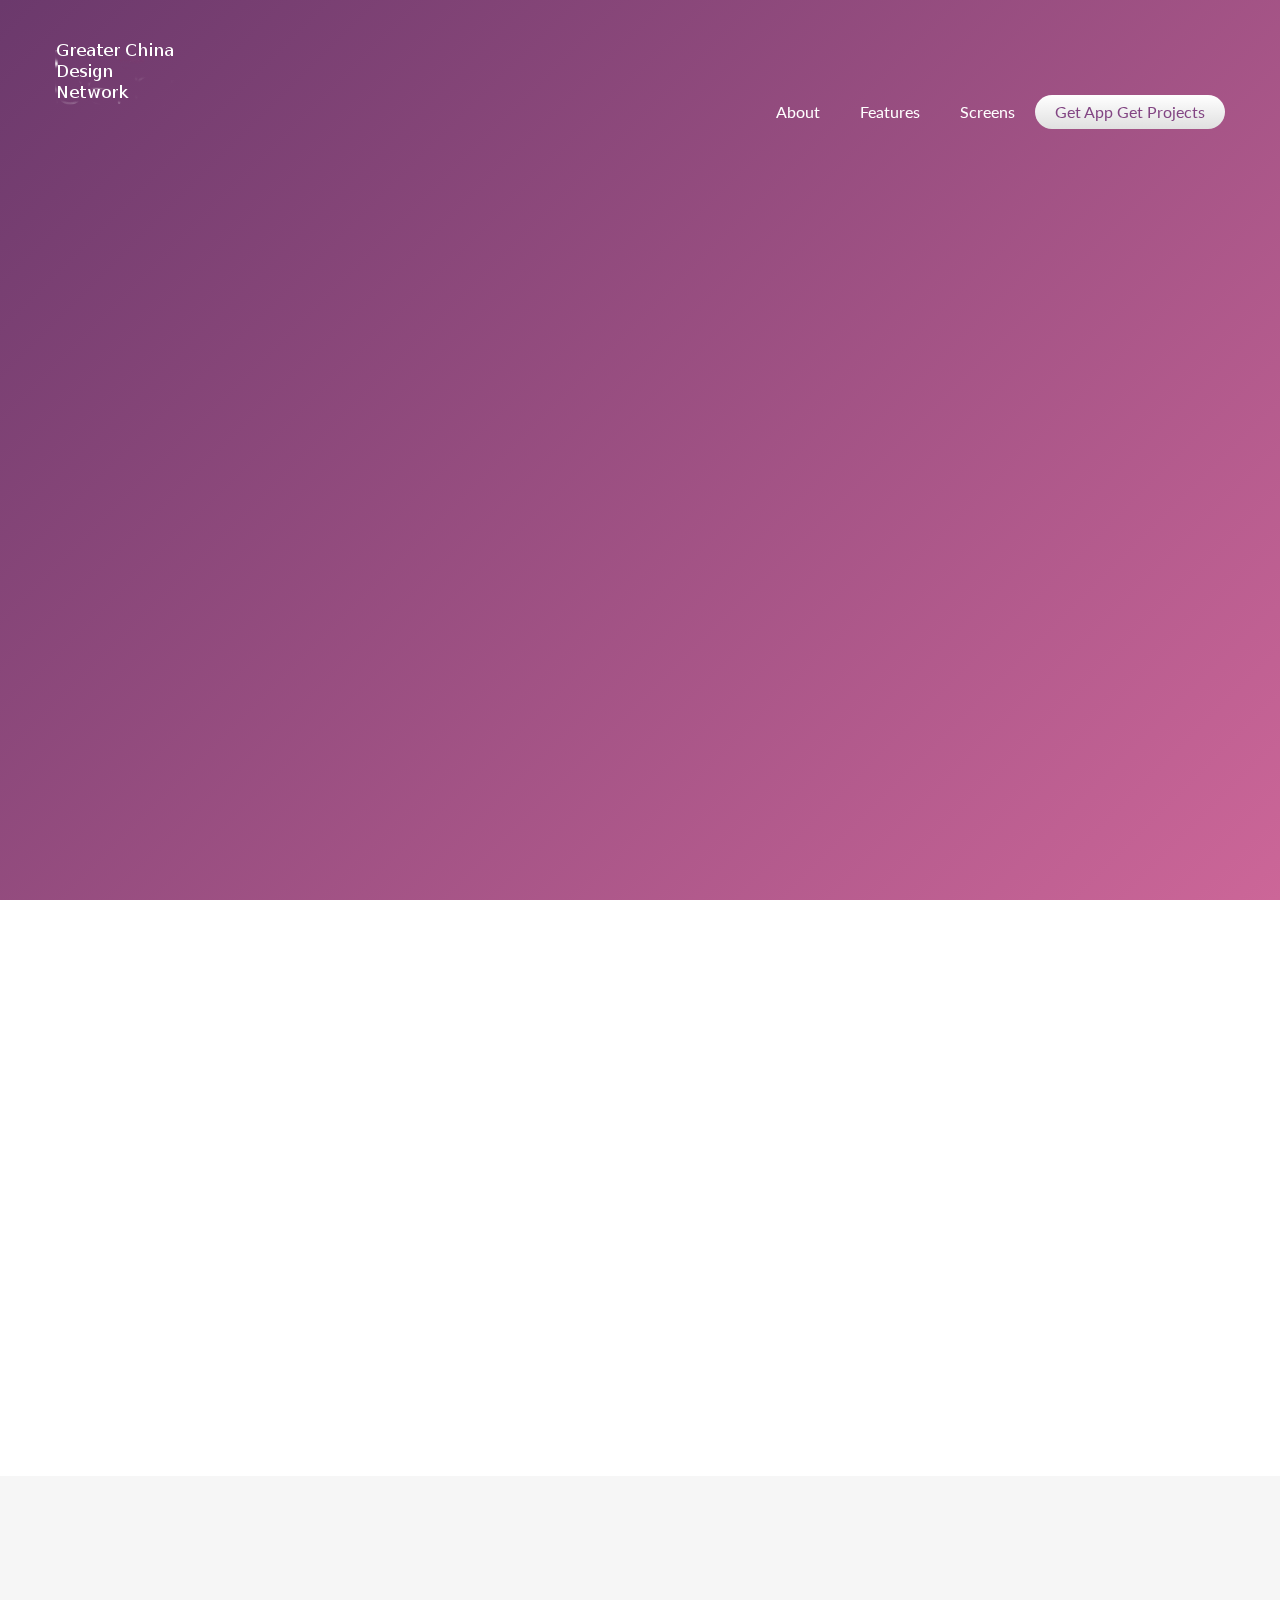
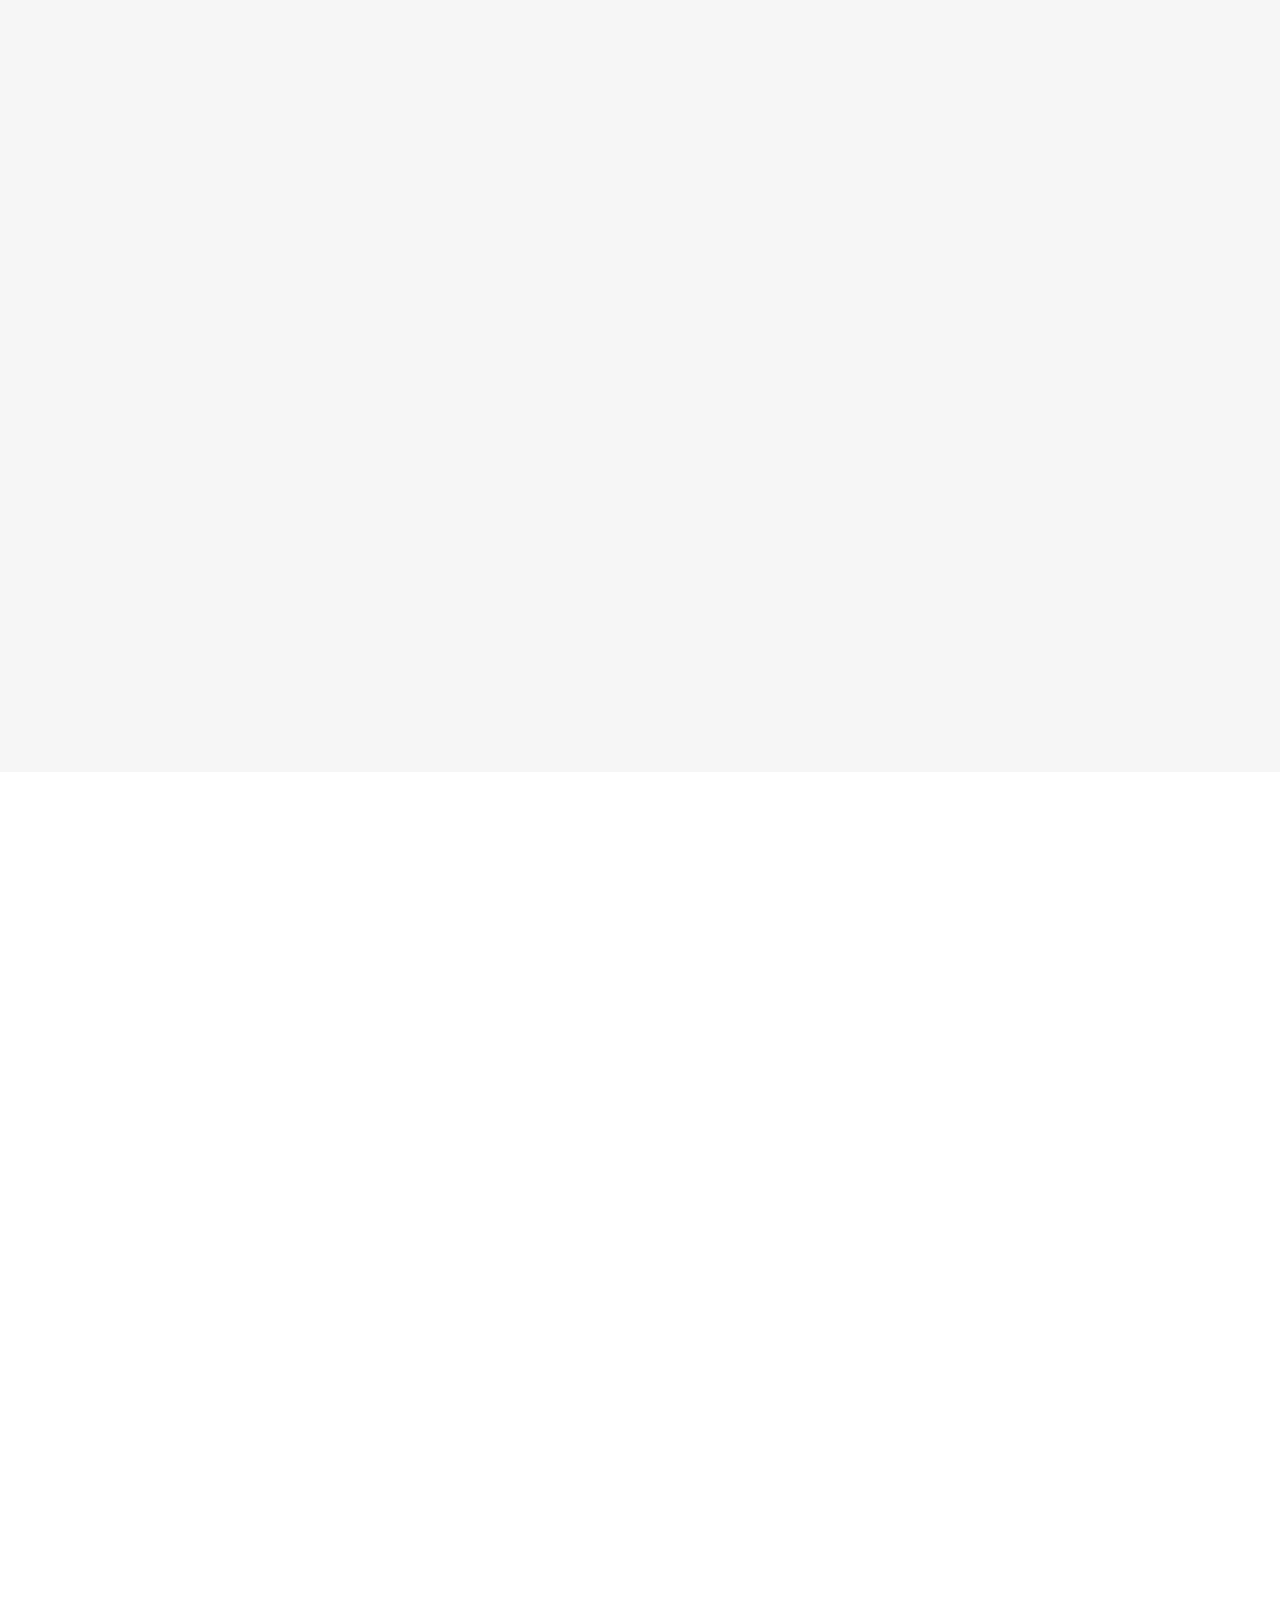
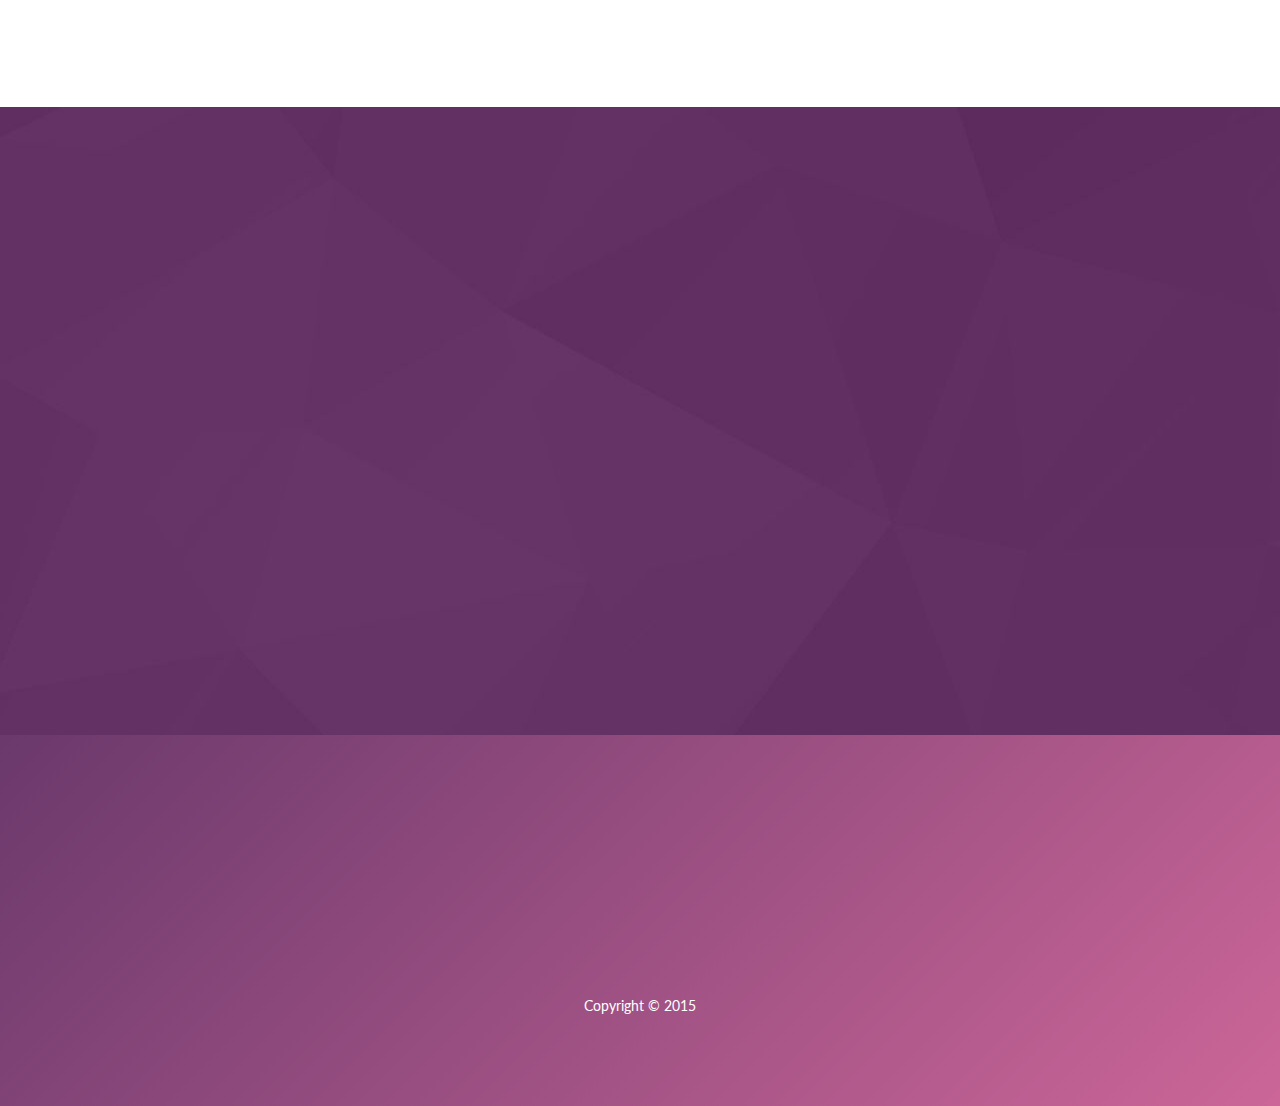
<file: index.html>
<!doctype html>
<!--[if lt IE 7]>
<html lang="en" class="no-js ie6"><![endif]-->
<!--[if IE 7]>
<html lang="en" class="no-js ie7"><![endif]-->
<!--[if IE 8]>
<html lang="en" class="no-js ie8"><![endif]-->
<!--[if gt IE 8]><!-->
<html lang="en" class="no-js">
<!--<![endif]-->

<head>
    <meta charset="UTF-8">
    <title>Greater China Design Network</title>
    <meta name="viewport" content="width=device-width, initial-scale=1.0, maximum-scale=1.0, user-scalable=no">
    <meta http-equiv="X-UA-Compatible" content="IE=edge,chrome=1"/>
    <link rel="shortcut icon" href="favicon.png">

    <link rel="stylesheet" href="css/bootstrap.css">

    <link rel="stylesheet" href="css/animate.css">
    <link rel="stylesheet" href="css/font-awesome.min.css">
    <link rel="stylesheet" href="css/slick.css">
    <link rel="stylesheet" href="js/rs-plugin/css/settings.css">

    <link rel="stylesheet" href="css/berry.css">


    <script type="text/javascript" src="js/modernizr.custom.32033.js"></script>

    <!--[if lt IE 9]>
    <script src="https://oss.maxcdn.com/libs/html5shiv/3.7.0/html5shiv.js"></script>
    <script src="https://oss.maxcdn.com/libs/respond.js/1.4.2/respond.min.js"></script>
    <![endif]-->
</head>

<body>

<div class="pre-loader">
    <div class="load-con">
        <img src="img/berry/logo.2.png" class="animated fadeInDown" alt="">

        <div class="spinner">
            <div class="bounce1"></div>
            <div class="bounce2"></div>
            <div class="bounce3"></div>
        </div>
    </div>
</div>

<header>

    <nav class="navbar navbar-default navbar-fixed-top" role="navigation">
        <div class="container">
            <!-- Brand and toggle get grouped for better mobile display -->
            <div class="navbar-header">
                <button type="button" class="navbar-toggle" data-toggle="collapse" data-target="#bs-example-navbar-collapse-1">
                    <span class="fa fa-bars fa-lg"></span>
                </button>
                <a class="navbar-brand" href="index.html">
                    <img src="img/berry/logo.2.png" alt="" class="logo">
                </a>
            </div>

            <!-- Collect the nav links, forms, and other content for toggling -->
            <div class="collapse navbar-collapse" id="bs-example-navbar-collapse-1">

                <ul class="nav navbar-nav navbar-right">
                    <li><a href="#about">about</a>
                    </li>
                    <li><a href="#features">features</a>
                    </li>
                    <li><a href="#screens">screens</a>
                    </li>
                    <li><a class="getApp" href="http://bit.ly/1B7rKVF">get app get projects</a>
                    </li>
                </ul>
            </div>
            <!-- /.navbar-collapse -->
        </div>
        <!-- /.container-->
    </nav>

    <style>
        .innerPhoneWrapper {
        }
        .innerPhone {
            position: absolute;
            border: none;
            left: 221px;
            top: 77px;
            width: 208px;
            height: 363px;
            overflow: hidden;
        }
    </style>

    <!--RevSlider-->
    <div class="tp-banner-container">
        <div class="tp-banner">
            <ul>
                <!-- SLIDE  -->
                <li data-transition="fade" data-slotamount="7" data-masterspeed="1500">
                    <!-- MAIN IMAGE -->
                    <img src="img/transparent.png" alt="slidebg1" data-bgfit="cover" data-bgposition="left top" data-bgrepeat="no-repeat">
                    <!-- LAYERS -->
                    <!-- LAYER NR. 1 -->
                    <div class="tp-caption lfl fadeout hidden-xs"
                         data-x="left"
                         data-y="bottom"
                         data-hoffset="30"
                         data-voffset="0"
                         data-speed="500"
                         data-start="700"
                         data-easing="Power4.easeOut">
                        <img src="img/berry/Slides/hand-berry2.png" alt="">
                        <!--
                        <div class="innerPhoneWrapper">
                            <iframe src="proto.html" class="innerPhone"
                                    scrolling="NO" width="208" height="363"></iframe>
                        </div>
                        -->
                    </div>

                    <div class="tp-caption lfl fadeout visible-xs"
                         data-x="left"
                         data-y="center"
                         data-hoffset="700"
                         data-voffset="0"
                         data-speed="500"
                         data-start="700"
                         data-easing="Power4.easeOut">
                        <img src="img/iphone-design.network.png" alt="">
                    </div>

                    <div class="tp-caption large_white_bold sft" data-x="550" data-y="center" data-hoffset="0" data-voffset="-80" data-speed="500" data-start="1200" data-easing="Power4.easeOut">
                        Greater
                    </div>
                    <div class="tp-caption large_white_light sfr" data-x="770" data-y="center" data-hoffset="0" data-voffset="-80" data-speed="500" data-start="1400" data-easing="Power4.easeOut">
                        &nbsp; China
                    </div>
                    <div class="tp-caption large_white_light sfb" data-x="550" data-y="center" data-hoffset="0" data-voffset="0" data-speed="1000" data-start="1500" data-easing="Power4.easeOut">
                        Design Network
                    </div>

                    <div class="tp-caption sfb hidden-xs" data-x="550" data-y="center" data-hoffset="0" data-voffset="85" data-speed="1000" data-start="1700" data-easing="Power4.easeOut">
                        <a href="#about" class="btn btn-primary inverse btn-lg">LEARN MORE</a>
                    </div>
                    <div class="tp-caption sfr hidden-xs" data-x="730" data-y="center" data-hoffset="0" data-voffset="85" data-speed="1500" data-start="1900" data-easing="Power4.easeOut">
                        <a href="http://bit.ly/1B7rKVF" class="btn btn-default btn-lg">GET APP GET PROJECTS</a>
                    </div>
                </li>
            </ul>
        </div>
    </div>


</header>


<div class="wrapper">


    <section id="about">
        <div class="container">

            <div class="section-heading scrollpoint sp-effect3">
                <h1>About Us</h1>

                <div class="divider"></div>
                <p>Greater China Design Network</p>
            </div>

            <div class="row">
                <div class="col-md-4 col-sm-4 col-xs-6">
                    <div class="about-item scrollpoint sp-effect2">
                        <i class="fa fa-download fa-2x"></i>
                        <h3>Connect</h3>
                        <p>App for designers to connect with each other.</p>
                    </div>
                </div>
                <div class="col-md-4 col-sm-4 col-xs-6">
                    <div class="about-item scrollpoint sp-effect5">
                        <i class="fa fa-mobile fa-2x"></i>
                        <h3>Network</h3>
                        <p>Grow your business network</p>
                    </div>
                </div>
                <div class="col-md-4 col-sm-4 col-xs-6">
                    <div class="about-item scrollpoint sp-effect5">
                        <i class="fa fa-users fa-2x"></i>
                        <h3>Support</h3>
                        <p>Learn from your peers.</p>
                    </div>
                </div>
            </div>
        </div>
    </section>

    <section id="features">
        <div class="container">
            <div class="section-heading scrollpoint sp-effect3">
                <h1>Features</h1>

                <div class="divider"></div>
                <p>Learn more about this feature packed App</p>
            </div>
            <div class="row">
                <div class="col-md-4 col-sm-4 scrollpoint sp-effect1">
                    <div class="media media-left feature">
                        <a class="pull-right" href="#">
                            <i class="fa fa-cogs fa-2x"></i>
                        </a>

                        <div class="media-body">
                            <h3 class="media-heading">User Settings</h3>
                            Lorem ipsum dolor sit amet.
                        </div>
                    </div>
                    <div class="media media-left feature">
                        <a class="pull-right" href="#">
                            <i class="fa fa-envelope fa-2x"></i>
                        </a>

                        <div class="media-body">
                            <h3 class="media-heading">Messages Inbox</h3>
                            Lorem ipsum dolor sit amet.
                        </div>
                    </div>
                    <div class="media media-left feature">
                        <a class="pull-right" href="#">
                            <i class="fa fa-users fa-2x"></i>
                        </a>

                        <div class="media-body">
                            <h3 class="media-heading">Friends List</h3>
                            Lorem ipsum dolor sit amet.
                        </div>
                    </div>
                    <div class="media media-left feature">
                        <a class="pull-right" href="#">
                            <i class="fa fa-comments fa-2x"></i>
                        </a>

                        <div class="media-body">
                            <h3 class="media-heading">Live Chat Messages</h3>
                            Lorem ipsum dolor sit amet.
                        </div>
                    </div>
                    <div class="media media-left feature">
                        <a class="pull-right" href="#">
                            <i class="fa fa-calendar fa-2x"></i>
                        </a>

                        <div class="media-body">
                            <h3 class="media-heading">Calendar / Planner</h3>
                            Lorem ipsum dolor sit amet.
                        </div>
                    </div>
                </div>
                <div class="col-md-4 col-sm-4">
                    <img src="img/iphone-design.network.png" class="img-responsive scrollpoint sp-effect5" alt="">
                </div>
                <div class="col-md-4 col-sm-4 scrollpoint sp-effect2">
                    <div class="media feature">
                        <a class="pull-left" href="#">
                            <i class="fa fa-map-marker fa-2x"></i>
                        </a>

                        <div class="media-body">
                            <h3 class="media-heading">My Places</h3>
                            Lorem ipsum dolor sit amet.
                        </div>
                    </div>
                    <div class="media feature">
                        <a class="pull-left" href="#">
                            <i class="fa fa-film fa-2x"></i>
                        </a>

                        <div class="media-body">
                            <h3 class="media-heading">Media Player™</h3>
                            Lorem ipsum dolor sit amet.
                        </div>
                    </div>
                    <div class="media feature">
                        <a class="pull-left" href="#">
                            <i class="fa fa-compass fa-2x"></i>
                        </a>

                        <div class="media-body">
                            <h3 class="media-heading">Intuitive Statistics</h3>
                            Lorem ipsum dolor sit amet.
                        </div>
                    </div>
                    <div class="media feature">
                        <a class="pull-left" href="#">
                            <i class="fa fa-picture-o fa-2x"></i>
                        </a>

                        <div class="media-body">
                            <h3 class="media-heading">Weather on-the-go</h3>
                            Lorem ipsum dolor sit amet.
                        </div>
                    </div>
                    <div class="media active feature">
                        <a class="pull-left" href="#">
                            <i class="fa fa-plus fa-2x"></i>
                        </a>

                        <div class="media-body">
                            <h3 class="media-heading">And much more!</h3>
                            Lorem ipsum dolor sit amet.
                        </div>
                    </div>
                </div>
            </div>
        </div>
    </section>

    <style>
        .screensImg {
            width: 100%;
        }
    </style>
    <section id="screens">
        <div class="container">
            <div class="section-heading scrollpoint sp-effect3">
                <h1>Screens</h1>
                <div class="divider"></div>
                <p>See what’s included in the App</p>
            </div>
            <div class="slider filtering scrollpoint sp-effect5">
                <div class="one">
                    <img src="img/Screen1.png" alt="" class="screensImg">
                    <h4>Landing Page</h4>
                </div>
                <div class="two">
                    <img src="img/Screen2.png" alt="" class="screensImg">
                    <h4>Job Listings</h4>
                </div>
                <div class="three">
                    <img src="img/Screen3.png" alt="" class="screensImg">
                    <h4>Job Details</h4>
                </div>
            </div>
        </div>
    </section>

    <section id="getApp">
        <div class="container-fluid">
            <div class="section-heading inverse scrollpoint sp-effect3">
                <h1>Get App Get Projects</h1>

                <div class="divider"></div>
                <p>Choose your native platform and get started!</p>
            </div>

            <div class="row">
                <div class="col-md-12">
                    <div class="hanging-phone scrollpoint sp-effect2 hidden-xs">
                        <img src="img/berry/berry-angled2.png" alt="">
                    </div>
                    <div class="platforms">
                        <a href="http://bit.ly/1DVNzIV" class="btn btn-primary inverse scrollpoint sp-effect1">
                            <i class="fa fa-android fa-3x pull-left"></i>
                            <span>Download for</span><br>
                            <b>Android</b>
                        </a>

                        <a href="http://bit.ly/1M7Hg91" class="btn btn-primary inverse scrollpoint sp-effect2">
                            <i class="fa fa-apple fa-3x pull-left"></i>
                            <span>Download for</span><br>
                            <b>Apple IOS</b>
                        </a>
                    </div>

                </div>
            </div>


        </div>
    </section>

    <footer>
        <div class="container">
            <a href="#" class="scrollpoint sp-effect3">
                <img src="img/berry/logo.2.png" alt="" class="logo">
            </a>

            <div class="social">
                <a href="#" class="scrollpoint sp-effect3"><i class="fa fa-twitter fa-lg"></i></a>
                <a href="#" class="scrollpoint sp-effect3"><i class="fa fa-google-plus fa-lg"></i></a>
                <a href="#" class="scrollpoint sp-effect3"><i class="fa fa-facebook fa-lg"></i></a>
            </div>
            <div class="rights">
                <p>Copyright &copy; 2015</p>
            </div>
        </div>
    </footer>

</div>
<script src="js/jquery-1.11.1.min.js"></script>
<script src="js/bootstrap.min.js"></script>
<script src="js/slick.min.js"></script>
<script src="js/placeholdem.min.js"></script>
<script src="js/rs-plugin/js/jquery.themepunch.plugins.min.js"></script>
<script src="js/rs-plugin/js/jquery.themepunch.revolution.min.js"></script>
<script src="js/waypoints.min.js"></script>
<script src="js/scripts.js"></script>
<script>
    $(document).ready(function() {
        appMaster.preLoader();
    });
</script>

<script>
    (function(i,s,o,g,r,a,m){i['GoogleAnalyticsObject']=r;i[r]=i[r]||function(){
        (i[r].q=i[r].q||[]).push(arguments)},i[r].l=1*new Date();a=s.createElement(o),
            m=s.getElementsByTagName(o)[0];a.async=1;a.src=g;m.parentNode.insertBefore(a,m)
    })(window,document,'script','//www.google-analytics.com/analytics.js','ga');
    ga('create', 'UA-60359973-1', 'auto');
    ga('send', 'pageview');
</script>
</body>

</html>
</file>
<file: js/rs-plugin/css/settings.css>
/*-----------------------------------------------------------------------------

	-	Revolution Slider 4.1 Captions -

		Screen Stylesheet

version:   	1.4.5
date:      	27/11/13
author:		themepunch
email:     	info@themepunch.com
website:   	http://www.themepunch.com
-----------------------------------------------------------------------------*/



/*************************
	-	CAPTIONS	-
**************************/

.tp-hide-revslider,.tp-caption.tp-hidden-caption	{	visibility:hidden !important; display:none !important;}


.tp-caption { z-index:1; white-space:nowrap}

.tp-caption-demo .tp-caption	{	position:relative !important; display:inline-block; margin-bottom:10px; margin-right:20px !important;}


.tp-caption.whitedivider3px {

	color: #000000;
	text-shadow: none;
	background-color: rgb(255, 255, 255);
	background-color: rgba(255, 255, 255, 1);
	text-decoration: none;
	min-width: 408px;
	min-height: 3px;
	background-position: initial initial;
	background-repeat: initial initial;
	border-width: 0px;
	border-color: #000000;
	border-style: none;
}


.tp-caption.finewide_large_white {
color:#ffffff;
text-shadow:none;
font-size:60px;
line-height:60px;
font-weight:300;
font-family:"Open Sans", sans-serif;
background-color:transparent;
text-decoration:none;
text-transform:uppercase;
letter-spacing:8px;
border-width:0px;
border-color:rgb(0, 0, 0);
border-style:none;
}

.tp-caption.whitedivider3px {
color:#000000;
text-shadow:none;
background-color:rgb(255, 255, 255);
background-color:rgba(255, 255, 255, 1);
text-decoration:none;
font-size:0px;
line-height:0;
min-width:468px;
min-height:3px;
border-width:0px;
border-color:rgb(0, 0, 0);
border-style:none;
}

.tp-caption.finewide_medium_white {
color:#ffffff;
text-shadow:none;
font-size:37px;
line-height:37px;
font-weight:300;
font-family:"Open Sans", sans-serif;
background-color:transparent;
text-decoration:none;
text-transform:uppercase;
letter-spacing:5px;
border-width:0px;
border-color:rgb(0, 0, 0);
border-style:none;
}

.tp-caption.boldwide_small_white {
font-size:25px;
line-height:25px;
font-weight:800;
font-family:"Open Sans", sans-serif;
color:rgb(255, 255, 255);
text-decoration:none;
background-color:transparent;
text-shadow:none;
text-transform:uppercase;
letter-spacing:5px;
border-width:0px;
border-color:rgb(0, 0, 0);
border-style:none;
}

.tp-caption.whitedivider3px_vertical {
color:#000000;
text-shadow:none;
background-color:rgb(255, 255, 255);
background-color:rgba(255, 255, 255, 1);
text-decoration:none;
font-size:0px;
line-height:0;
min-width:3px;
min-height:130px;
border-width:0px;
border-color:rgb(0, 0, 0);
border-style:none;
}

.tp-caption.finewide_small_white {
color:#ffffff;
text-shadow:none;
font-size:25px;
line-height:25px;
font-weight:300;
font-family:"Open Sans", sans-serif;
background-color:transparent;
text-decoration:none;
text-transform:uppercase;
letter-spacing:5px;
border-width:0px;
border-color:rgb(0, 0, 0);
border-style:none;
}

.tp-caption.finewide_verysmall_white_mw {
font-size:13px;
line-height:25px;
font-weight:400;
font-family:"Open Sans", sans-serif;
color:#ffffff;
text-decoration:none;
background-color:transparent;
text-shadow:none;
text-transform:uppercase;
letter-spacing:5px;
max-width:470px;
white-space:normal !important;
border-width:0px;
border-color:rgb(0, 0, 0);
border-style:none;
}

.tp-caption.lightgrey_divider {
text-decoration:none;
background-color:rgb(235, 235, 235);
background-color:rgba(235, 235, 235, 1);
width:370px;
height:3px;
background-position:initial initial;
background-repeat:initial initial;
border-width:0px;
border-color:rgb(34, 34, 34);
border-style:none;
}

.tp-caption.finewide_large_white {
color: #FFF;
text-shadow: none;
font-size: 60px;
line-height: 60px;
font-weight: 300;
font-family: "Open Sans", sans-serif;
background-color: rgba(0, 0, 0, 0);
text-decoration: none;
text-transform: uppercase;
letter-spacing: 8px;
border-width: 0px;
border-color: #000;
border-style: none;
}

.tp-caption.finewide_medium_white {
color: #FFF;
text-shadow: none;
font-size: 34px;
line-height: 34px;
font-weight: 300;
font-family: "Open Sans", sans-serif;
background-color: rgba(0, 0, 0, 0);
text-decoration: none;
text-transform: uppercase;
letter-spacing: 5px;
border-width: 0px;
border-color: #000;
border-style: none;
}

.tp-caption.huge_red {
position:absolute;
color:rgb(223,75,107);
font-weight:400;
font-size:150px;
line-height:130px;
font-family: 'Oswald', sans-serif;
margin:0px;
border-width:0px;
border-style:none;
white-space:nowrap;
background-color:rgb(45,49,54);
padding:0px;
}

.tp-caption.middle_yellow {
position:absolute;
color:rgb(251,213,114);
font-weight:600;
font-size:50px;
line-height:50px;
font-family: 'Open Sans', sans-serif;
margin:0px;
border-width:0px;
border-style:none;
white-space:nowrap;
}

.tp-caption.huge_thin_yellow {
	position:absolute;
color:rgb(251,213,114);
font-weight:300;
font-size:90px;
line-height:90px;
font-family: 'Open Sans', sans-serif;
margin:0px;
letter-spacing: 20px;
border-width:0px;
border-style:none;
white-space:nowrap;
}

.tp-caption.big_dark {
position:absolute;
color:#333;
font-weight:700;
font-size:70px;
line-height:70px;
font-family:"Open Sans";
margin:0px;
border-width:0px;
border-style:none;
white-space:nowrap;
}

.tp-caption.medium_dark {
position:absolute;
color:#333;
font-weight:300;
font-size:40px;
line-height:40px;
font-family:"Open Sans";
margin:0px;
letter-spacing: 5px;
border-width:0px;
border-style:none;
white-space:nowrap;
}


.tp-caption.medium_grey {
position:absolute;
color:#fff;
text-shadow:0px 2px 5px rgba(0, 0, 0, 0.5);
font-weight:700;
font-size:20px;
line-height:20px;
font-family:Arial;
padding:2px 4px;
margin:0px;
border-width:0px;
border-style:none;
background-color:#888;
white-space:nowrap;
}

.tp-caption.small_text {
position:absolute;
color:#fff;
text-shadow:0px 2px 5px rgba(0, 0, 0, 0.5);
font-weight:700;
font-size:14px;
line-height:20px;
font-family:Arial;
margin:0px;
border-width:0px;
border-style:none;
white-space:nowrap;
}

.tp-caption.medium_text {
position:absolute;
color:#fff;
text-shadow:0px 2px 5px rgba(0, 0, 0, 0.5);
font-weight:700;
font-size:20px;
line-height:20px;
font-family:Arial;
margin:0px;
border-width:0px;
border-style:none;
white-space:nowrap;
}


.tp-caption.large_bold_white_25 {
font-size:55px;
line-height:65px;
font-weight:700;
font-family:"Open Sans";
color:#fff;
text-decoration:none;
background-color:transparent;
text-align:center;
text-shadow:#000 0px 5px 10px;
border-width:0px;
border-color:rgb(255, 255, 255);
border-style:none;
}

.tp-caption.medium_text_shadow {
font-size:25px;
line-height:25px;
font-weight:600;
font-family:"Open Sans";
color:#fff;
text-decoration:none;
background-color:transparent;
text-align:center;
text-shadow:#000 0px 5px 10px;
border-width:0px;
border-color:rgb(255, 255, 255);
border-style:none;
}

.tp-caption.large_text {
position:absolute;
color:#fff;
text-shadow:0px 2px 5px rgba(0, 0, 0, 0.5);
font-weight:700;
font-size:40px;
line-height:40px;
font-family:Arial;
margin:0px;
border-width:0px;
border-style:none;
white-space:nowrap;
}

.tp-caption.medium_bold_grey {
font-size:30px;
line-height:30px;
font-weight:800;
font-family:"Open Sans";
color:rgb(102, 102, 102);
text-decoration:none;
background-color:transparent;
text-shadow:none;
margin:0px;
padding:1px 4px 0px;
border-width:0px;
border-color:rgb(255, 214, 88);
border-style:none;
}

.tp-caption.very_large_text {
position:absolute;
color:#fff;
text-shadow:0px 2px 5px rgba(0, 0, 0, 0.5);
font-weight:700;
font-size:60px;
line-height:60px;
font-family:Arial;
margin:0px;
border-width:0px;
border-style:none;
white-space:nowrap;
letter-spacing:-2px;
}

.tp-caption.very_big_white {
position:absolute;
color:#fff;
text-shadow:none;
font-weight:800;
font-size:60px;
line-height:60px;
font-family:Arial;
margin:0px;
border-width:0px;
border-style:none;
white-space:nowrap;
padding:0px 4px;
padding-top:1px;
background-color:#000;
}

.tp-caption.very_big_black {
position:absolute;
color:#000;
text-shadow:none;
font-weight:700;
font-size:60px;
line-height:60px;
font-family:Arial;
margin:0px;
border-width:0px;
border-style:none;
white-space:nowrap;
padding:0px 4px;
padding-top:1px;
background-color:#fff;
}

.tp-caption.modern_medium_fat {
position:absolute;
color:#000;
text-shadow:none;
font-weight:800;
font-size:24px;
line-height:20px;
font-family:"Open Sans", sans-serif;
margin:0px;
border-width:0px;
border-style:none;
white-space:nowrap;
}

.tp-caption.modern_medium_fat_white {
position:absolute;
color:#fff;
text-shadow:none;
font-weight:800;
font-size:24px;
line-height:20px;
font-family:"Open Sans", sans-serif;
margin:0px;
border-width:0px;
border-style:none;
white-space:nowrap;
}

.tp-caption.modern_medium_light {
position:absolute;
color:#000;
text-shadow:none;
font-weight:300;
font-size:24px;
line-height:20px;
font-family:"Open Sans", sans-serif;
margin:0px;
border-width:0px;
border-style:none;
white-space:nowrap;
}

.tp-caption.modern_big_bluebg {
position:absolute;
color:#fff;
text-shadow:none;
font-weight:800;
font-size:30px;
line-height:36px;
font-family:"Open Sans", sans-serif;
padding:3px 10px;
margin:0px;
border-width:0px;
border-style:none;
background-color:#4e5b6c;
letter-spacing:0;
}

.tp-caption.modern_big_redbg {
position:absolute;
color:#fff;
text-shadow:none;
font-weight:300;
font-size:30px;
line-height:36px;
font-family:"Open Sans", sans-serif;
padding:3px 10px;
padding-top:1px;
margin:0px;
border-width:0px;
border-style:none;
background-color:#de543e;
letter-spacing:0;
}

.tp-caption.modern_small_text_dark {
position:absolute;
color:#555;
text-shadow:none;
font-size:14px;
line-height:22px;
font-family:Arial;
margin:0px;
border-width:0px;
border-style:none;
white-space:nowrap;
}

.tp-caption.boxshadow {
-moz-box-shadow:0px 0px 20px rgba(0, 0, 0, 0.5);
-webkit-box-shadow:0px 0px 20px rgba(0, 0, 0, 0.5);
box-shadow:0px 0px 20px rgba(0, 0, 0, 0.5);
}

.tp-caption.black {
color:#000;
text-shadow:none;
}

.tp-caption.noshadow {
text-shadow:none;
}

.tp-caption a {
color:#ff7302;
text-shadow:none;
-webkit-transition:all 0.2s ease-out;
-moz-transition:all 0.2s ease-out;
-o-transition:all 0.2s ease-out;
-ms-transition:all 0.2s ease-out;
}

.tp-caption a:hover {
color:#ffa902;
}

.tp-caption.thinheadline_dark {
position:absolute;
color:rgba(0,0,0,0.85);
text-shadow:none;
font-weight:300;
font-size:30px;
line-height:30px;
font-family:"Open Sans";
background-color:transparent;
}

.tp-caption.thintext_dark {
position:absolute;
color:rgba(0,0,0,0.85);
text-shadow:none;
font-weight:300;
font-size:16px;
line-height:26px;
font-family:"Open Sans";
background-color:transparent;
}

.tp-caption.medium_bg_red a {
	color: #fff;
    text-decoration: none;
}

.tp-caption.medium_bg_red a:hover {
	color: #fff;
    text-decoration: underline;
}

.tp-caption.smoothcircle {
font-size:30px;
line-height:75px;
font-weight:800;
font-family:"Open Sans";
color:rgb(255, 255, 255);
text-decoration:none;
background-color:rgb(0, 0, 0);
background-color:rgba(0, 0, 0, 0.498039);
padding:50px 25px;
text-align:center;
border-radius:500px 500px 500px 500px;
border-width:0px;
border-color:rgb(0, 0, 0);
border-style:none;
}

.tp-caption.largeblackbg {
font-size:50px;
line-height:70px;
font-weight:300;
font-family:"Open Sans";
color:rgb(255, 255, 255);
text-decoration:none;
background-color:rgb(0, 0, 0);
padding:0px 20px 5px;
text-shadow:none;
border-width:0px;
border-color:rgb(255, 255, 255);
border-style:none;
}

.tp-caption.largepinkbg {
position:absolute;
color:#fff;
text-shadow:none;
font-weight:300;
font-size:50px;
line-height:70px;
font-family:"Open Sans";
background-color:#db4360;
padding:0px 20px;
-webkit-border-radius:0px;
-moz-border-radius:0px;
border-radius:0px;
}

.tp-caption.largewhitebg {
position:absolute;
color:#000;
text-shadow:none;
font-weight:300;
font-size:50px;
line-height:70px;
font-family:"Open Sans";
background-color:#fff;
padding:0px 20px;
-webkit-border-radius:0px;
-moz-border-radius:0px;
border-radius:0px;
}

.tp-caption.largegreenbg {
position:absolute;
color:#fff;
text-shadow:none;
font-weight:300;
font-size:50px;
line-height:70px;
font-family:"Open Sans";
background-color:#67ae73;
padding:0px 20px;
-webkit-border-radius:0px;
-moz-border-radius:0px;
border-radius:0px;
}

.tp-caption.excerpt {
font-size:36px;
line-height:36px;
font-weight:700;
font-family:Arial;
color:#ffffff;
text-decoration:none;
background-color:rgba(0, 0, 0, 1);
text-shadow:none;
margin:0px;
letter-spacing:-1.5px;
padding:1px 4px 0px 4px;
width:150px;
white-space:normal !important;
height:auto;
border-width:0px;
border-color:rgb(255, 255, 255);
border-style:none;
}

.tp-caption.large_bold_grey {
font-size:60px;
line-height:60px;
font-weight:800;
font-family:"Open Sans";
color:rgb(102, 102, 102);
text-decoration:none;
background-color:transparent;
text-shadow:none;
margin:0px;
padding:1px 4px 0px;
border-width:0px;
border-color:rgb(255, 214, 88);
border-style:none;
}

.tp-caption.medium_thin_grey {
font-size:34px;
line-height:30px;
font-weight:300;
font-family:"Open Sans";
color:rgb(102, 102, 102);
text-decoration:none;
background-color:transparent;
padding:1px 4px 0px;
text-shadow:none;
margin:0px;
border-width:0px;
border-color:rgb(255, 214, 88);
border-style:none;
}

.tp-caption.small_thin_grey {
font-size:18px;
line-height:26px;
font-weight:300;
font-family:"Open Sans";
color:rgb(117, 117, 117);
text-decoration:none;
background-color:transparent;
padding:1px 4px 0px;
text-shadow:none;
margin:0px;
border-width:0px;
border-color:rgb(255, 214, 88);
border-style:none;
}

.tp-caption.lightgrey_divider {
text-decoration:none;
background-color:rgba(235, 235, 235, 1);
width:370px;
height:3px;
background-position:initial initial;
background-repeat:initial initial;
border-width:0px;
border-color:rgb(34, 34, 34);
border-style:none;
}

.tp-caption.large_bold_darkblue {
font-size:58px;
line-height:60px;
font-weight:800;
font-family:"Open Sans";
color:rgb(52, 73, 94);
text-decoration:none;
background-color:transparent;
border-width:0px;
border-color:rgb(255, 214, 88);
border-style:none;
}

.tp-caption.medium_bg_darkblue {
font-size:20px;
line-height:20px;
font-weight:800;
font-family:"Open Sans";
color:rgb(255, 255, 255);
text-decoration:none;
background-color:rgb(52, 73, 94);
padding:10px;
border-width:0px;
border-color:rgb(255, 214, 88);
border-style:none;
}

.tp-caption.medium_bold_red {
font-size:24px;
line-height:30px;
font-weight:800;
font-family:"Open Sans";
color:rgb(227, 58, 12);
text-decoration:none;
background-color:transparent;
padding:0px;
border-width:0px;
border-color:rgb(255, 214, 88);
border-style:none;
}

.tp-caption.medium_light_red {
font-size:21px;
line-height:26px;
font-weight:300;
font-family:"Open Sans";
color:rgb(227, 58, 12);
text-decoration:none;
background-color:transparent;
padding:0px;
border-width:0px;
border-color:rgb(255, 214, 88);
border-style:none;
}

.tp-caption.medium_bg_red {
font-size:20px;
line-height:20px;
font-weight:800;
font-family:"Open Sans";
color:rgb(255, 255, 255);
text-decoration:none;
background-color:rgb(227, 58, 12);
padding:10px;
border-width:0px;
border-color:rgb(255, 214, 88);
border-style:none;
}

.tp-caption.medium_bold_orange {
font-size:24px;
line-height:30px;
font-weight:800;
font-family:"Open Sans";
color:rgb(243, 156, 18);
text-decoration:none;
background-color:transparent;
border-width:0px;
border-color:rgb(255, 214, 88);
border-style:none;
}

.tp-caption.medium_bg_orange {
font-size:20px;
line-height:20px;
font-weight:800;
font-family:"Open Sans";
color:rgb(255, 255, 255);
text-decoration:none;
background-color:rgb(243, 156, 18);
padding:10px;
border-width:0px;
border-color:rgb(255, 214, 88);
border-style:none;
}

.tp-caption.grassfloor {
text-decoration:none;
background-color:rgba(160, 179, 151, 1);
width:4000px;
height:150px;
border-width:0px;
border-color:rgb(34, 34, 34);
border-style:none;
}

.tp-caption.large_bold_white {
font-size:58px;
line-height:60px;
font-weight:800;
font-family:"Open Sans";
color:rgb(255, 255, 255);
text-decoration:none;
background-color:transparent;
border-width:0px;
border-color:rgb(255, 214, 88);
border-style:none;
}

.tp-caption.medium_light_white {
font-size:30px;
line-height:36px;
font-weight:300;
font-family:"Open Sans";
color:rgb(255, 255, 255);
text-decoration:none;
background-color:transparent;
padding:0px;
border-width:0px;
border-color:rgb(255, 214, 88);
border-style:none;
}

.tp-caption.mediumlarge_light_white {
font-size:34px;
line-height:40px;
font-weight:300;
font-family:"Open Sans";
color:rgb(255, 255, 255);
text-decoration:none;
background-color:transparent;
padding:0px;
border-width:0px;
border-color:rgb(255, 214, 88);
border-style:none;
}

.tp-caption.mediumlarge_light_white_center {
font-size:34px;
line-height:40px;
font-weight:300;
font-family:"Open Sans";
color:#ffffff;
text-decoration:none;
background-color:transparent;
padding:0px 0px 0px 0px;
text-align:center;
border-width:0px;
border-color:rgb(255, 214, 88);
border-style:none;
}

.tp-caption.medium_bg_asbestos {
font-size:20px;
line-height:20px;
font-weight:800;
font-family:"Open Sans";
color:rgb(255, 255, 255);
text-decoration:none;
background-color:rgb(127, 140, 141);
padding:10px;
border-width:0px;
border-color:rgb(255, 214, 88);
border-style:none;
}

.tp-caption.medium_light_black {
font-size:30px;
line-height:36px;
font-weight:300;
font-family:"Open Sans";
color:rgb(0, 0, 0);
text-decoration:none;
background-color:transparent;
padding:0px;
border-width:0px;
border-color:rgb(255, 214, 88);
border-style:none;
}

.tp-caption.large_bold_black {
font-size:58px;
line-height:60px;
font-weight:800;
font-family:"Open Sans";
color:rgb(0, 0, 0);
text-decoration:none;
background-color:transparent;
border-width:0px;
border-color:rgb(255, 214, 88);
border-style:none;
}

.tp-caption.mediumlarge_light_darkblue {
font-size:34px;
line-height:40px;
font-weight:300;
font-family:"Open Sans";
color:rgb(52, 73, 94);
text-decoration:none;
background-color:transparent;
padding:0px;
border-width:0px;
border-color:rgb(255, 214, 88);
border-style:none;
}

.tp-caption.small_light_white {
font-size:17px;
line-height:28px;
font-weight:300;
font-family:"Open Sans";
color:rgb(255, 255, 255);
text-decoration:none;
background-color:transparent;
padding:0px;
border-width:0px;
border-color:rgb(255, 214, 88);
border-style:none;
}

.tp-caption.roundedimage {
border-width:0px;
border-color:rgb(34, 34, 34);
border-style:none;
}

.tp-caption.large_bg_black {
font-size:40px;
line-height:40px;
font-weight:800;
font-family:"Open Sans";
color:rgb(255, 255, 255);
text-decoration:none;
background-color:rgb(0, 0, 0);
padding:10px 20px 15px;
border-width:0px;
border-color:rgb(255, 214, 88);
border-style:none;
}

.tp-caption.mediumwhitebg {
font-size:30px;
line-height:30px;
font-weight:300;
font-family:"Open Sans";
color:rgb(0, 0, 0);
text-decoration:none;
background-color:rgb(255, 255, 255);
padding:5px 15px 10px;
text-shadow:none;
border-width:0px;
border-color:rgb(0, 0, 0);
border-style:none;
}

.tp-caption.medium_bg_orange_new1 {
font-size:20px;
line-height:20px;
font-weight:800;
font-family:"Open Sans";
color:rgb(255, 255, 255);
text-decoration:none;
background-color:rgb(243, 156, 18);
padding:10px;
border-width:0px;
border-color:rgb(255, 214, 88);
border-style:none;
}



.tp-caption.boxshadow{
		-moz-box-shadow: 0px 0px 20px rgba(0, 0, 0, 0.5);
		-webkit-box-shadow: 0px 0px 20px rgba(0, 0, 0, 0.5);
		box-shadow: 0px 0px 20px rgba(0, 0, 0, 0.5);
	}

.tp-caption.black{
		color: #000;
		text-shadow: none;
		font-weight: 300;
		font-size: 19px;
		line-height: 19px;
		font-family: 'Open Sans', sans;
	}

.tp-caption.noshadow {
		text-shadow: none;
	}


.tp_inner_padding	{	box-sizing:border-box;
						-webkit-box-sizing:border-box;
						-moz-box-sizing:border-box;
						max-height:none !important;	}


/*.tp-caption			{	transform:none !important}*/


/*********************************
	-	SPECIAL TP CAPTIONS -
**********************************/
.tp-caption .frontcorner		{
										width: 0;
										height: 0;
										border-left: 40px solid transparent;
										border-right: 0px solid transparent;
										border-top: 40px solid #00A8FF;
										position: absolute;left:-40px;top:0px;
									}

.tp-caption .backcorner		{
										width: 0;
										height: 0;
										border-left: 0px solid transparent;
										border-right: 40px solid transparent;
										border-bottom: 40px solid #00A8FF;
										position: absolute;right:0px;top:0px;
									}

.tp-caption .frontcornertop		{
										width: 0;
										height: 0;
										border-left: 40px solid transparent;
										border-right: 0px solid transparent;
										border-bottom: 40px solid #00A8FF;
										position: absolute;left:-40px;top:0px;
									}

.tp-caption .backcornertop		{
										width: 0;
										height: 0;
										border-left: 0px solid transparent;
										border-right: 40px solid transparent;
										border-top: 40px solid #00A8FF;
										position: absolute;right:0px;top:0px;
									}

/******************************
	-	BUTTONS	-
*******************************/

.tp-simpleresponsive .button				{	padding:6px 13px 5px; border-radius: 3px; -moz-border-radius: 3px; -webkit-border-radius: 3px; height:30px;
												cursor:pointer;
												color:#fff !important; text-shadow:0px 1px 1px rgba(0, 0, 0, 0.6) !important; font-size:15px; line-height:45px !important;
												background:url(../images/gradient/g30.png) repeat-x top; font-family: arial, sans-serif; font-weight: bold; letter-spacing: -1px;
											}

.tp-simpleresponsive  .button.big			{	color:#fff; text-shadow:0px 1px 1px rgba(0, 0, 0, 0.6); font-weight:bold; padding:9px 20px; font-size:19px;  line-height:57px !important; background:url(../images/gradient/g40.png) repeat-x top;}


.tp-simpleresponsive  .purchase:hover,
.tp-simpleresponsive  .button:hover,
.tp-simpleresponsive  .button.big:hover		{	background-position:bottom, 15px 11px;}



	@media only screen and (min-width: 768px) and (max-width: 959px) {

	 }



	@media only screen and (min-width: 480px) and (max-width: 767px) {
		.tp-simpleresponsive  .button	{	padding:4px 8px 3px; line-height:25px !important; font-size:11px !important;font-weight:normal;	}
		.tp-simpleresponsive  a.button { -webkit-transition: none; -moz-transition: none; -o-transition: none; -ms-transition: none;	 }


	}

    @media only screen and (min-width: 0px) and (max-width: 479px) {
		.tp-simpleresponsive  .button	{	padding:2px 5px 2px; line-height:20px !important; font-size:10px !important;}
		.tp-simpleresponsive  a.button { -webkit-transition: none; -moz-transition: none; -o-transition: none; -ms-transition: none;	 }
	}





/*	BUTTON COLORS	*/



.tp-simpleresponsive  .button.green, .tp-simpleresponsive  .button:hover.green,
.tp-simpleresponsive  .purchase.green, .tp-simpleresponsive  .purchase:hover.green			{ background-color:#21a117; -webkit-box-shadow:  0px 3px 0px 0px #104d0b;        -moz-box-shadow:   0px 3px 0px 0px #104d0b;        box-shadow:   0px 3px 0px 0px #104d0b;  }


.tp-simpleresponsive  .button.blue, .tp-simpleresponsive  .button:hover.blue,
.tp-simpleresponsive  .purchase.blue, .tp-simpleresponsive  .purchase:hover.blue			{ background-color:#1d78cb; -webkit-box-shadow:  0px 3px 0px 0px #0f3e68;        -moz-box-shadow:   0px 3px 0px 0px #0f3e68;        box-shadow:   0px 3px 0px 0px #0f3e68;}


.tp-simpleresponsive  .button.red, .tp-simpleresponsive  .button:hover.red,
.tp-simpleresponsive  .purchase.red, .tp-simpleresponsive  .purchase:hover.red				{ background-color:#cb1d1d; -webkit-box-shadow:  0px 3px 0px 0px #7c1212;        -moz-box-shadow:   0px 3px 0px 0px #7c1212;        box-shadow:   0px 3px 0px 0px #7c1212;}

.tp-simpleresponsive  .button.orange, .tp-simpleresponsive  .button:hover.orange,
.tp-simpleresponsive  .purchase.orange, .tp-simpleresponsive  .purchase:hover.orange		{ background-color:#ff7700; -webkit-box-shadow:  0px 3px 0px 0px #a34c00;        -moz-box-shadow:   0px 3px 0px 0px #a34c00;        box-shadow:   0px 3px 0px 0px #a34c00;}

.tp-simpleresponsive  .button.darkgrey, .tp-simpleresponsive  .button.grey,
.tp-simpleresponsive  .button:hover.darkgrey, .tp-simpleresponsive  .button:hover.grey,
.tp-simpleresponsive  .purchase.darkgrey, .tp-simpleresponsive  .purchase:hover.darkgrey	{ background-color:#555; -webkit-box-shadow:  0px 3px 0px 0px #222;        -moz-box-shadow:   0px 3px 0px 0px #222;        box-shadow:   0px 3px 0px 0px #222;}

.tp-simpleresponsive  .button.lightgrey, .tp-simpleresponsive  .button:hover.lightgrey,
.tp-simpleresponsive  .purchase.lightgrey, .tp-simpleresponsive  .purchase:hover.lightgrey	{ background-color:#888; -webkit-box-shadow:  0px 3px 0px 0px #555;        -moz-box-shadow:   0px 3px 0px 0px #555;        box-shadow:   0px 3px 0px 0px #555;}



/****************************************************************

	-	SET THE ANIMATION EVEN MORE SMOOTHER ON ANDROID   -

******************************************************************/

/*.tp-simpleresponsive				{	-webkit-perspective: 1500px;
										-moz-perspective: 1500px;
										-o-perspective: 1500px;
										-ms-perspective: 1500px;
										perspective: 1500px;
									}*/




/**********************************************
	-	FULLSCREEN AND FULLWIDHT CONTAINERS	-
**********************************************/

.fullscreen-container {
		width:100%;
		position:relative;
		padding:0;
}



.fullwidthbanner-container{
	width:100%;
	position:relative;
	padding:0;
	overflow:hidden;
}

.fullwidthbanner-container .fullwidthbanner{
	width:100%;
	position:relative;
}



/************************************************
	  - SOME CAPTION MODIFICATION AT START  -
*************************************************/
.tp-simpleresponsive .caption,
.tp-simpleresponsive .tp-caption {
	/*-ms-filter: "progid:DXImageTransform.Microsoft.Alpha(Opacity=0)";		-moz-opacity: 0;	-khtml-opacity: 0;	opacity: 0; */
	position:absolute;visibility: hidden;
	-webkit-font-smoothing: antialiased !important;
}


.tp-simpleresponsive img	{	max-width:none;}



/******************************
	-	IE8 HACKS	-
*******************************/
.noFilterClass {
	filter:none !important;
}


/******************************
	-	SHADOWS		-
******************************/
.tp-bannershadow  {
		position:absolute;

		margin-left:auto;
		margin-right:auto;
		-moz-user-select: none;
        -khtml-user-select: none;
        -webkit-user-select: none;
        -o-user-select: none;
	}

.tp-bannershadow.tp-shadow1 {	background:url(../assets/shadow1.png) no-repeat; background-size:100% 100%; width:890px; height:60px; bottom:-60px;}
.tp-bannershadow.tp-shadow2 {	background:url(../assets/shadow2.png) no-repeat; background-size:100% 100%; width:890px; height:60px;bottom:-60px;}
.tp-bannershadow.tp-shadow3 {	background:url(../assets/shadow3.png) no-repeat; background-size:100% 100%; width:890px; height:60px;bottom:-60px;}


/********************************
	-	FULLSCREEN VIDEO	-
*********************************/
.caption.fullscreenvideo {	left:0px; top:0px; position:absolute;width:100%;height:100%;}
.caption.fullscreenvideo iframe,
.caption.fullscreenvideo video	{ width:100% !important; height:100% !important; display: none}

.tp-caption.fullscreenvideo	{	left:0px; top:0px; position:absolute;width:100%;height:100%;}


.tp-caption.fullscreenvideo iframe,
.tp-caption.fullscreenvideo iframe video	{ width:100% !important; height:100% !important; display: none;}


.fullcoveredvideo video,
.fullscreenvideo video					{	background: #000;}

.fullcoveredvideo .tp-poster		{	background-position: center center;background-size: cover;width:100%;height:100%;top:0px;left:0px;}

.html5vid.videoisplaying .tp-poster	{	display: none}

.tp-video-play-button		{	background:#000;
								background:rgba(0,0,0,0.3);
								padding:5px;
								border-radius:5px;-moz-border-radius:5px;-webkit-border-radius:5px;
								position: absolute;
								top: 50%;
								left: 50%;
								font-size: 40px;
								color: #FFF;
								z-index: 3;
								margin-top: -27px;
								margin-left: -28px;
								text-align: center;
								cursor: pointer;
							}

.html5vid .tp-revstop		{	width:6px;height:20px; border-left:5px solid #fff; border-right:5px solid #fff; position: relative;margin:10px 20px;}						
.html5vid .tp-revstop	{	display:none;}
.html5vid.videoisplaying .revicon-right-dir	{	display:none}
.html5vid.videoisplaying .tp-revstop	{	display:block}

.html5vid.videoisplaying .tp-video-play-button	{	display:none}
.html5vid:hover .tp-video-play-button { display:block}		

.fullcoveredvideo .tp-video-play-button	{	display:none !important}			


/********************************
	-	FULLSCREEN VIDEO ENDS	-
*********************************/


/********************************
	-	DOTTED OVERLAYS	-
*********************************/
.tp-dottedoverlay						{	background-repeat:repeat;width:100%;height:100%;position:absolute;top:0px;left:0px;z-index:1;}
.tp-dottedoverlay.twoxtwo				{	background:url(../assets/gridtile.png)}
.tp-dottedoverlay.twoxtwowhite			{	background:url(../assets/gridtile_white.png)}
.tp-dottedoverlay.threexthree			{	background:url(../assets/gridtile_3x3.png)}
.tp-dottedoverlay.threexthreewhite		{	background:url(../assets/gridtile_3x3_white.png)}
/********************************
	-	DOTTED OVERLAYS ENDS	-
*********************************/


/************************
	-	NAVIGATION	-
*************************/

/** BULLETS **/

.tpclear		{	clear:both;}


.tp-bullets									{	z-index:1000; position:absolute;
												-ms-filter: "progid:DXImageTransform.Microsoft.Alpha(Opacity=100)";
												-moz-opacity: 1;
												-khtml-opacity: 1;
												opacity: 1;
												-webkit-transition: opacity 0.2s ease-out; -moz-transition: opacity 0.2s ease-out; -o-transition: opacity 0.2s ease-out; -ms-transition: opacity 0.2s ease-out;-webkit-transform: translateZ(5px);
											}
.tp-bullets.hidebullets					{
												-ms-filter: "progid:DXImageTransform.Microsoft.Alpha(Opacity=0)";
												-moz-opacity: 0;
												-khtml-opacity: 0;
												opacity: 0;
											}


.tp-bullets.simplebullets.navbar						{ 	border:1px solid #666; border-bottom:1px solid #444; background:url(../assets/boxed_bgtile.png); height:40px; padding:0px 10px; -webkit-border-radius: 5px; -moz-border-radius: 5px; border-radius: 5px ;}

.tp-bullets.simplebullets.navbar-old					{ 	 background:url(../assets/navigdots_bgtile.png); height:35px; padding:0px 10px; -webkit-border-radius: 5px; -moz-border-radius: 5px; border-radius: 5px ;}


.tp-bullets.simplebullets.round .bullet					{	cursor:pointer; position:relative;	background:url(../assets/bullet.png) no-Repeat top left;	width:20px;	height:20px;  margin-right:0px; float:left; margin-top:0px; margin-left:3px;}
.tp-bullets.simplebullets.round .bullet.last			{	margin-right:3px;}

.tp-bullets.simplebullets.round-old .bullet				{	cursor:pointer; position:relative;	background:url(../assets/bullets.png) no-Repeat bottom left;	width:23px;	height:23px;  margin-right:0px; float:left; margin-top:0px;}
.tp-bullets.simplebullets.round-old .bullet.last		{	margin-right:0px;}


/**	SQUARE BULLETS **/
.tp-bullets.simplebullets.square .bullet				{	cursor:pointer; position:relative;	background:url(../assets/bullets2.png) no-Repeat bottom left;	width:19px;	height:19px;  margin-right:0px; float:left; margin-top:0px;}
.tp-bullets.simplebullets.square .bullet.last			{	margin-right:0px;}


/**	SQUARE BULLETS **/
.tp-bullets.simplebullets.square-old .bullet			{	cursor:pointer; position:relative;	background:url(../assets/bullets2.png) no-Repeat bottom left;	width:19px;	height:19px;  margin-right:0px; float:left; margin-top:0px;}
.tp-bullets.simplebullets.square-old .bullet.last		{	margin-right:0px;}


/** navbar NAVIGATION VERSION **/
.tp-bullets.simplebullets.navbar .bullet			{	cursor:pointer; position:relative;	background:url(../assets/bullet_boxed.png) no-Repeat top left;	width:18px;	height:19px;   margin-right:5px; float:left; margin-top:0px;}

.tp-bullets.simplebullets.navbar .bullet.first		{	margin-left:0px !important;}
.tp-bullets.simplebullets.navbar .bullet.last		{	margin-right:0px !important;}



/** navbar NAVIGATION VERSION **/
.tp-bullets.simplebullets.navbar-old .bullet			{	cursor:pointer; position:relative;	background:url(../assets/navigdots.png) no-Repeat bottom left;	width:15px;	height:15px;  margin-left:5px !important; margin-right:5px !important;float:left; margin-top:10px;}
.tp-bullets.simplebullets.navbar-old .bullet.first		{	margin-left:0px !important;}
.tp-bullets.simplebullets.navbar-old .bullet.last		{	margin-right:0px !important;}


.tp-bullets.simplebullets .bullet:hover,
.tp-bullets.simplebullets .bullet.selected				{	background-position:top left; }

.tp-bullets.simplebullets.round .bullet:hover,
.tp-bullets.simplebullets.round .bullet.selected,
.tp-bullets.simplebullets.navbar .bullet:hover,
.tp-bullets.simplebullets.navbar .bullet.selected		{	background-position:bottom left; }



/*************************************
	-	TP ARROWS 	-
**************************************/
.tparrows												{	-ms-filter: "progid:DXImageTransform.Microsoft.Alpha(Opacity=100)";
															-moz-opacity: 1;
															-khtml-opacity: 1;
															opacity: 1;
															-webkit-transition: opacity 0.2s ease-out; -moz-transition: opacity 0.2s ease-out; -o-transition: opacity 0.2s ease-out; -ms-transition: opacity 0.2s ease-out;			
															-webkit-transform: translateZ(5000px);
															-webkit-transform-style: flat;
															-webkit-backface-visibility: hidden;
															z-index:600;
															position: relative;

														}
.tparrows.hidearrows									{
															-ms-filter: "progid:DXImageTransform.Microsoft.Alpha(Opacity=0)";
															-moz-opacity: 0;
															-khtml-opacity: 0;
															opacity: 0;
														}
.tp-leftarrow											{	z-index:100;cursor:pointer; position:relative;	background:url(../assets/large_left.png) no-Repeat top left;	width:40px;	height:40px;   }
.tp-rightarrow											{	z-index:100;cursor:pointer; position:relative;	background:url(../assets/large_right.png) no-Repeat top left;	width:40px;	height:40px;   }


.tp-leftarrow.round										{	z-index:100;cursor:pointer; position:relative;	background:url(../assets/small_left.png) no-Repeat top left;	width:19px;	height:14px;  margin-right:0px; float:left; margin-top:0px;	}
.tp-rightarrow.round									{	z-index:100;cursor:pointer; position:relative;	background:url(../assets/small_right.png) no-Repeat top left;	width:19px;	height:14px;  margin-right:0px; float:left;	margin-top:0px;}


.tp-leftarrow.round-old									{	z-index:100;cursor:pointer; position:relative;	background:url(../assets/arrow_left.png) no-Repeat top left;	width:26px;	height:26px;  margin-right:0px; float:left; margin-top:0px;	}
.tp-rightarrow.round-old								{	z-index:100;cursor:pointer; position:relative;	background:url(../assets/arrow_right.png) no-Repeat top left;	width:26px;	height:26px;  margin-right:0px; float:left;	margin-top:0px;}


.tp-leftarrow.navbar									{	z-index:100;cursor:pointer; position:relative;	background:url(../assets/small_left_boxed.png) no-Repeat top left;	width:20px;	height:15px;   float:left;	margin-right:6px; margin-top:12px;}
.tp-rightarrow.navbar									{	z-index:100;cursor:pointer; position:relative;	background:url(../assets/small_right_boxed.png) no-Repeat top left;	width:20px;	height:15px;   float:left;	margin-left:6px; margin-top:12px;}


.tp-leftarrow.navbar-old								{	z-index:100;cursor:pointer; position:relative;	background:url(../assets/arrowleft.png) no-Repeat top left;		width:9px;	height:16px;   float:left;	margin-right:6px; margin-top:10px;}
.tp-rightarrow.navbar-old								{	z-index:100;cursor:pointer; position:relative;	background:url(../assets/arrowright.png) no-Repeat top left;	width:9px;	height:16px;   float:left;	margin-left:6px; margin-top:10px;}

.tp-leftarrow.navbar-old.thumbswitharrow				{	margin-right:10px; }
.tp-rightarrow.navbar-old.thumbswitharrow				{	margin-left:0px; }

.tp-leftarrow.square									{	z-index:100;cursor:pointer; position:relative;	background:url(../assets/arrow_left2.png) no-Repeat top left;	width:12px;	height:17px;   float:left;	margin-right:0px; margin-top:0px;}
.tp-rightarrow.square									{	z-index:100;cursor:pointer; position:relative;	background:url(../assets/arrow_right2.png) no-Repeat top left;	width:12px;	height:17px;   float:left;	margin-left:0px; margin-top:0px;}


.tp-leftarrow.square-old								{	z-index:100;cursor:pointer; position:relative;	background:url(../assets/arrow_left2.png) no-Repeat top left;	width:12px;	height:17px;   float:left;	margin-right:0px; margin-top:0px;}
.tp-rightarrow.square-old								{	z-index:100;cursor:pointer; position:relative;	background:url(../assets/arrow_right2.png) no-Repeat top left;	width:12px;	height:17px;   float:left;	margin-left:0px; margin-top:0px;}


.tp-leftarrow.default									{	z-index:100;cursor:pointer; position:relative;	background:url(../assets/large_left.png) no-Repeat 0 0;	width:40px;	height:40px;

														}
.tp-rightarrow.default									{	z-index:100;cursor:pointer; position:relative;	background:url(../assets/large_right.png) no-Repeat 0 0;	width:40px;	height:40px;

														}




.tp-leftarrow:hover,
.tp-rightarrow:hover 									{	background-position:bottom left; }






/****************************************************************************************************
	-	TP THUMBS 	-
*****************************************************************************************************

 - tp-thumbs & tp-mask Width is the width of the basic Thumb Container (500px basic settings)

 - .bullet width & height is the dimension of a simple Thumbnail (basic 100px x 50px)

 *****************************************************************************************************/


.tp-bullets.tp-thumbs						{	z-index:1000; position:absolute; padding:3px;background-color:#fff;
												width:500px;height:50px; 			/* THE DIMENSIONS OF THE THUMB CONTAINER */
												margin-top:-50px;
											}


.fullwidthbanner-container .tp-thumbs		{  padding:3px;}

.tp-bullets.tp-thumbs .tp-mask				{	width:500px; height:50px;  			/* THE DIMENSIONS OF THE THUMB CONTAINER */
												overflow:hidden; position:relative;}


.tp-bullets.tp-thumbs .tp-mask .tp-thumbcontainer	{	width:5000px; position:absolute;}

.tp-bullets.tp-thumbs .bullet				{   width:100px; height:50px; 			/* THE DIMENSION OF A SINGLE THUMB */
												cursor:pointer; overflow:hidden;background:none;margin:0;float:left;
												-ms-filter: "progid:DXImageTransform.Microsoft.Alpha(Opacity=50)";
												/*filter: alpha(opacity=50);	*/
												-moz-opacity: 0.5;
												-khtml-opacity: 0.5;
												opacity: 0.5;

												-webkit-transition: all 0.2s ease-out; -moz-transition: all 0.2s ease-out; -o-transition: all 0.2s ease-out; -ms-transition: all 0.2s ease-out;
											}


.tp-bullets.tp-thumbs .bullet:hover,
.tp-bullets.tp-thumbs .bullet.selected		{ 	-ms-filter: "progid:DXImageTransform.Microsoft.Alpha(Opacity=100)";

												-moz-opacity: 1;
												-khtml-opacity: 1;
												opacity: 1;
											}
.tp-thumbs img								{	width:100%; }


/************************************
		-	TP BANNER TIMER		-
*************************************/
.tp-bannertimer								{	width:100%; height:10px; background:url(../assets/timer.png);position:absolute; z-index:200;top:0px;}
.tp-bannertimer.tp-bottom					{	bottom:0px;height:5px; top:auto;}




/***************************************
	-	RESPONSIVE SETTINGS 	-
****************************************/




    @media only screen and (min-width: 0px) and (max-width: 479px) {
				.responsive .tp-bullets	{	display:none}
				.responsive .tparrows	{	display:none;}
	}





/*********************************************

	-	BASIC SETTINGS FOR THE BANNER	-

***********************************************/

 .tp-simpleresponsive img {
		-moz-user-select: none;
        -khtml-user-select: none;
        -webkit-user-select: none;
        -o-user-select: none;
}



.tp-simpleresponsive a{	text-decoration:none;}

.tp-simpleresponsive ul {
	list-style:none;
	padding:0;
	margin:0;
}

.tp-simpleresponsive >ul >li{
	list-stye:none;
	position:absolute;
	visibility:hidden;
}
/*  CAPTION SLIDELINK   **/
.caption.slidelink a div,
.tp-caption.slidelink a div {	width:3000px; height:1500px;  background:url(../assets/coloredbg.png) repeat;}

/******************************
	-	LOADER FORMS	-
********************************/

.tp-loader 	{	  
				top:50%; left:50%; 
				z-index:10000; 
				position:absolute;
				

			}
			
.tp-loader.spinner0 {
  width: 40px;
  height: 40px;
  background:url(../assets/loader.gif) no-repeat center center;
  background-color: #fff;
  box-shadow: 0px 0px 20px 0px rgba(0,0,0,0.15);
  -webkit-box-shadow: 0px 0px 20px 0px rgba(0,0,0,0.15);  
  margin-top:-20px;
  margin-left:-20px;
  -webkit-animation: tp-rotateplane 1.2s infinite ease-in-out;
  animation: tp-rotateplane 1.2s infinite ease-in-out;
  border-radius: 3px;
	-moz-border-radius: 3px;
	-webkit-border-radius: 3px;
}


.tp-loader.spinner1 {
  width: 40px;
  height: 40px;
  background-color: #fff;
  box-shadow: 0px 0px 20px 0px rgba(0,0,0,0.15);
  -webkit-box-shadow: 0px 0px 20px 0px rgba(0,0,0,0.15);  
  margin-top:-20px;
  margin-left:-20px;
  -webkit-animation: tp-rotateplane 1.2s infinite ease-in-out;
  animation: tp-rotateplane 1.2s infinite ease-in-out;
  border-radius: 3px;
	-moz-border-radius: 3px;
	-webkit-border-radius: 3px;
}



.tp-loader.spinner5 	{	background:url(../assets/loader.gif) no-repeat 10px 10px; 
							background-color:#fff;  
							margin:-22px -22px; 							
							width:44px;height:44px;
							border-radius: 3px;
							-moz-border-radius: 3px;
							-webkit-border-radius: 3px;
						}


@-webkit-keyframes tp-rotateplane {
  0% { -webkit-transform: perspective(120px) }
  50% { -webkit-transform: perspective(120px) rotateY(180deg) }
  100% { -webkit-transform: perspective(120px) rotateY(180deg)  rotateX(180deg) }
}

@keyframes tp-rotateplane {
  0% { 
    transform: perspective(120px) rotateX(0deg) rotateY(0deg);
    -webkit-transform: perspective(120px) rotateX(0deg) rotateY(0deg) 
  } 50% { 
    transform: perspective(120px) rotateX(-180.1deg) rotateY(0deg);
    -webkit-transform: perspective(120px) rotateX(-180.1deg) rotateY(0deg) 
  } 100% { 
    transform: perspective(120px) rotateX(-180deg) rotateY(-179.9deg);
    -webkit-transform: perspective(120px) rotateX(-180deg) rotateY(-179.9deg);
  }
}


.tp-loader.spinner2 {
  width: 40px;
  height: 40px;
  margin-top:-20px;margin-left:-20px;
  background-color: #ff0000;
   box-shadow: 0px 0px 20px 0px rgba(0,0,0,0.15);
  -webkit-box-shadow: 0px 0px 20px 0px rgba(0,0,0,0.15);  
  border-radius: 100%;  
  -webkit-animation: tp-scaleout 1.0s infinite ease-in-out;
  animation: tp-scaleout 1.0s infinite ease-in-out;
}

@-webkit-keyframes tp-scaleout {
  0% { -webkit-transform: scale(0.0) }
  100% {
    -webkit-transform: scale(1.0);
    opacity: 0;
  }
}

@keyframes tp-scaleout {
  0% { 
    transform: scale(0.0);
    -webkit-transform: scale(0.0);
  } 100% {
    transform: scale(1.0);
    -webkit-transform: scale(1.0);
    opacity: 0;
  }
}




.tp-loader.spinner3 {
  margin: -9px 0px 0px -35px;
  width: 70px;
  text-align: center;

}

.tp-loader.spinner3 .bounce1,
.tp-loader.spinner3 .bounce2,
.tp-loader.spinner3 .bounce3 {
  width: 18px;
  height: 18px;
  background-color: #fff;
  box-shadow: 0px 0px 20px 0px rgba(0,0,0,0.15);
  -webkit-box-shadow: 0px 0px 20px 0px rgba(0,0,0,0.15);  
  border-radius: 100%;
  display: inline-block;
  -webkit-animation: tp-bouncedelay 1.4s infinite ease-in-out;
  animation: tp-bouncedelay 1.4s infinite ease-in-out;
  /* Prevent first frame from flickering when animation starts */
  -webkit-animation-fill-mode: both;
  animation-fill-mode: both;
}

.tp-loader.spinner3 .bounce1 {
  -webkit-animation-delay: -0.32s;
  animation-delay: -0.32s;
}

.tp-loader.spinner3 .bounce2 {
  -webkit-animation-delay: -0.16s;
  animation-delay: -0.16s;
}

@-webkit-keyframes tp-bouncedelay {
  0%, 80%, 100% { -webkit-transform: scale(0.0) }
  40% { -webkit-transform: scale(1.0) }
}

@keyframes tp-bouncedelay {
  0%, 80%, 100% { 
    transform: scale(0.0);
    -webkit-transform: scale(0.0);
  } 40% { 
    transform: scale(1.0);
    -webkit-transform: scale(1.0);
  }
}




.tp-loader.spinner4 {
  margin: -20px 0px 0px -20px;
  width: 40px;
  height: 40px;
  text-align: center; 
  -webkit-animation: tp-rotate 2.0s infinite linear;
  animation: tp-rotate 2.0s infinite linear;
}

.tp-loader.spinner4 .dot1, 
.tp-loader.spinner4 .dot2 {
  width: 60%;
  height: 60%;
  display: inline-block;
  position: absolute;
  top: 0;
  background-color: #fff;
  border-radius: 100%;  
  -webkit-animation: tp-bounce 2.0s infinite ease-in-out;
  animation: tp-bounce 2.0s infinite ease-in-out;
  box-shadow: 0px 0px 20px 0px rgba(0,0,0,0.15);
  -webkit-box-shadow: 0px 0px 20px 0px rgba(0,0,0,0.15);  
}

.tp-loader.spinner4 .dot2 {
  top: auto;
  bottom: 0px;
  -webkit-animation-delay: -1.0s;
  animation-delay: -1.0s;
}

@-webkit-keyframes tp-rotate { 100% { -webkit-transform: rotate(360deg) }}
@keyframes tp-rotate { 100% { transform: rotate(360deg); -webkit-transform: rotate(360deg) }}

@-webkit-keyframes tp-bounce {
  0%, 100% { -webkit-transform: scale(0.0) }
  50% { -webkit-transform: scale(1.0) }
}

@keyframes tp-bounce {
  0%, 100% { 
    transform: scale(0.0);
    -webkit-transform: scale(0.0);
  } 50% { 
    transform: scale(1.0);
    -webkit-transform: scale(1.0);
  }
}



.tp-transparentimg {	content:"url(../assets/transparent.png)"}
.tp-3d				{	-webkit-transform-style: preserve-3d;
						 -webkit-transform-origin: 50% 50%;
					}



.tp-caption img {
background: transparent;
-ms-filter: "progid:DXImageTransform.Microsoft.gradient(startColorstr=#00FFFFFF,endColorstr=#00FFFFFF)";
filter: progid:DXImageTransform.Microsoft.gradient(startColorstr=#00FFFFFF,endColorstr=#00FFFFFF);
zoom: 1;
}


@font-face {
  font-family: 'revicons';
  src: url('../font/revicons.eot?5510888');
  src: url('../font/revicons.eot?5510888#iefix') format('embedded-opentype'),
       url('../font/revicons.woff?5510888') format('woff'),
       url('../font/revicons.ttf?5510888') format('truetype'),
       url('../font/revicons.svg?5510888#revicons') format('svg');
  font-weight: normal;
  font-style: normal;
}
/* Chrome hack: SVG is rendered more smooth in Windozze. 100% magic, uncomment if you need it. */
/* Note, that will break hinting! In other OS-es font will be not as sharp as it could be */
/*
@media screen and (-webkit-min-device-pixel-ratio:0) {
  @font-face {
    font-family: 'revicons';
    src: url('../font/revicons.svg?5510888#revicons') format('svg');
  }
}
*/

 [class^="revicon-"]:before, [class*=" revicon-"]:before {
  font-family: "revicons";
  font-style: normal;
  font-weight: normal;
  speak: none;

  display: inline-block;
  text-decoration: inherit;
  width: 1em;
  margin-right: .2em;
  text-align: center;
  /* opacity: .8; */

  /* For safety - reset parent styles, that can break glyph codes*/
  font-variant: normal;
  text-transform: none;

  /* fix buttons height, for twitter bootstrap */
  line-height: 1em;

  /* Animation center compensation - margins should be symmetric */
  /* remove if not needed */
  margin-left: .2em;

  /* you can be more comfortable with increased icons size */
  /* font-size: 120%; */

  /* Uncomment for 3D effect */
  /* text-shadow: 1px 1px 1px rgba(127, 127, 127, 0.3); */
}

.revicon-search-1:before { content: '\e802'; } /* '' */
.revicon-pencil-1:before { content: '\e831'; } /* '' */
.revicon-picture-1:before { content: '\e803'; } /* '' */
.revicon-cancel:before { content: '\e80a'; } /* '' */
.revicon-info-circled:before { content: '\e80f'; } /* '' */
.revicon-trash:before { content: '\e801'; } /* '' */
.revicon-left-dir:before { content: '\e817'; } /* '' */
.revicon-right-dir:before { content: '\e818'; } /* '' */
.revicon-down-open:before { content: '\e83b'; } /* '' */
.revicon-left-open:before { content: '\e819'; } /* '' */
.revicon-right-open:before { content: '\e81a'; } /* '' */
.revicon-angle-left:before { content: '\e820'; } /* '' */
.revicon-angle-right:before { content: '\e81d'; } /* '' */
.revicon-left-big:before { content: '\e81f'; } /* '' */
.revicon-right-big:before { content: '\e81e'; } /* '' */
.revicon-magic:before { content: '\e807'; } /* '' */
.revicon-picture:before { content: '\e800'; } /* '' */
.revicon-export:before { content: '\e80b'; } /* '' */
.revicon-cog:before { content: '\e832'; } /* '' */
.revicon-login:before { content: '\e833'; } /* '' */
.revicon-logout:before { content: '\e834'; } /* '' */
.revicon-video:before { content: '\e805'; } /* '' */
.revicon-arrow-combo:before { content: '\e827'; } /* '' */
.revicon-left-open-1:before { content: '\e82a'; } /* '' */
.revicon-right-open-1:before { content: '\e82b'; } /* '' */
.revicon-left-open-mini:before { content: '\e822'; } /* '' */
.revicon-right-open-mini:before { content: '\e823'; } /* '' */
.revicon-left-open-big:before { content: '\e824'; } /* '' */
.revicon-right-open-big:before { content: '\e825'; } /* '' */
.revicon-left:before { content: '\e836'; } /* '' */
.revicon-right:before { content: '\e826'; } /* '' */
.revicon-ccw:before { content: '\e808'; } /* '' */
.revicon-arrows-ccw:before { content: '\e806'; } /* '' */
.revicon-palette:before { content: '\e829'; } /* '' */
.revicon-list-add:before { content: '\e80c'; } /* '' */
.revicon-doc:before { content: '\e809'; } /* '' */
.revicon-left-open-outline:before { content: '\e82e'; } /* '' */
.revicon-left-open-2:before { content: '\e82c'; } /* '' */
.revicon-right-open-outline:before { content: '\e82f'; } /* '' */
.revicon-right-open-2:before { content: '\e82d'; } /* '' */
.revicon-equalizer:before { content: '\e83a'; } /* '' */
.revicon-layers-alt:before { content: '\e804'; } /* '' */
.revicon-popup:before { content: '\e828'; } /* '' */
</file>
<file: css/berry.css>
@import url(http://fonts.googleapis.com/css?family=Lato:300,400,700,900);
.video-container {
  position: relative;
  padding-bottom: 56.25%;
  padding-top: 30px;
  height: 0;
  overflow: hidden;
}
.video-container iframe,
.video-container object,
.video-container embed {
  position: absolute;
  top: 0;
  left: 0;
  width: 100%;
  height: 100%;
}
body {
  font-family: 'Lato', Arial;
  color: #666666;
  -webkit-font-smoothing: antialiased;
}
a {
  font-family: 'Lato', Arial;
  -webkit-font-smoothing: antialiased;
}
div.content {
  overflow: hidden;
}
h1,
h2,
h3,
h4,
h5,
h6,
.h1,
.h2,
.h3,
.h4,
.h5,
.h6 {
  color: #666666;
}
header .navbar-default {
  background: none;
  border: none;
  padding-top: 40px;
  padding-bottom: 20px;
  -webkit-transition: all 0.25s ease-in-out;
  -moz-transition: all 0.25s ease-in-out;
  -ms-transition: all 0.25s ease-in-out;
  -o-transition: all 0.25s ease-in-out;
  transition: all 0.25s ease-in-out;
}
header .navbar-default ul.navbar-nav {
  padding-top: 55px;
}
header .navbar-default ul.navbar-nav li a {
  text-transform: capitalize;
  font-weight: 400;
  font-size: 16px;
  padding: 7px 20px;
  -webkit-transition: all 0.25s ease-in-out;
  -moz-transition: all 0.25s ease-in-out;
  -ms-transition: all 0.25s ease-in-out;
  -o-transition: all 0.25s ease-in-out;
  transition: all 0.25s ease-in-out;
}
header .navbar-default ul.navbar-nav li a:after {
  content: '';
  width: 32px;
  background: none;
  height: 4px;
  position: absolute;
  bottom: 2px;
  z-index: 99999;
  left: 20px;
  -webkit-border-radius: 5em;
  -moz-border-radius: 5em;
  -ms-border-radius: 5em;
  -o-border-radius: 5em;
  border-radius: 5em;
  color: #ffffff;
  -webkit-transition: all 0.25s ease-in-out;
  -moz-transition: all 0.25s ease-in-out;
  -ms-transition: all 0.25s ease-in-out;
  -o-transition: all 0.25s ease-in-out;
  transition: all 0.25s ease-in-out;
}
header .navbar-default ul.navbar-nav li a:hover {
  -webkit-transition: all 0.25s ease-in-out;
  -moz-transition: all 0.25s ease-in-out;
  -ms-transition: all 0.25s ease-in-out;
  -o-transition: all 0.25s ease-in-out;
  transition: all 0.25s ease-in-out;
}
header .navbar-default ul.navbar-nav li a:hover:after {
  background: #ffffff;
}
header .navbar-default ul.navbar-nav li a.getApp {
  -webkit-border-radius: 5em;
  -moz-border-radius: 5em;
  -ms-border-radius: 5em;
  -o-border-radius: 5em;
  border-radius: 5em;
  -webkit-transition: all 0.25s ease-in-out;
  -moz-transition: all 0.25s ease-in-out;
  -ms-transition: all 0.25s ease-in-out;
  -o-transition: all 0.25s ease-in-out;
  transition: all 0.25s ease-in-out;
}
header .navbar-default ul.navbar-nav li a.getApp:after {
  display: none;
}
header .navbar-default .navbar-brand {
  height: auto;
  padding: 0;
}
header .navbar-default.scrolled {
  background: rgba(255, 255, 255, 0.8);
  -webkit-box-shadow: 0px 1px 3px rgba(0, 0, 0, 0.3);
  -moz-box-shadow: 0px 1px 3px rgba(0, 0, 0, 0.3);
  box-shadow: 0px 1px 3px rgba(0, 0, 0, 0.3);
  padding: 0;
  -webkit-transition: all 0.25s ease-in-out;
  -moz-transition: all 0.25s ease-in-out;
  -ms-transition: all 0.25s ease-in-out;
  -o-transition: all 0.25s ease-in-out;
  transition: all 0.25s ease-in-out;
}
header .navbar-default.scrolled .navbar-brand {
  padding: 15px 20px;
}
header .navbar-default.scrolled .navbar-brand img {
  width: auto;
  max-height: 33px;
}
header .navbar-default.scrolled ul.navbar-nav {
  padding-top: 15px;
}
.scrollpoint {
  opacity: 0;
}
.scrollpoint.active {
  opacity: 1 \0;
}
.hanging-phone {
  position: absolute;
  right: 0;
  z-index: 0;
  bottom: -70px;
}
.section-heading {
  margin: 60px 0 80px;
  text-align: center;
}
.section-heading h1 {
  display: inline-block;
  font-size: 55px;
  font-weight: 300;
  margin-bottom: 0;
}
.section-heading p {
  font-size: 25px;
  color: #999999;
  font-weight: 300;
}
.section-heading .divider:after {
  content: "";
  position: relative;
  height: 4px;
  width: 60px;
  display: block;
  text-align: center;
  margin: 13px auto;
  -webkit-border-radius: 5em;
  -moz-border-radius: 5em;
  -ms-border-radius: 5em;
  -o-border-radius: 5em;
  border-radius: 5em;
}
.section-heading.inverse h1,
.section-heading.inverse p {
  color: #ffffff;
}
.section-heading.inverse .divider:after {
  background: #ffffff;
}
section#about {
  position: relative;
}
section#about .about-item {
  text-align: center;
  font-size: 17px;
  line-height: 25px;
  color: #999999;
}
section#about .about-item i.fa {
  -webkit-border-radius: 50%;
  -moz-border-radius: 50%;
  -ms-border-radius: 50%;
  -o-border-radius: 50%;
  border-radius: 50%;
  padding: 35px;
  -webkit-transition: all 0.25s ease-in-out;
  -moz-transition: all 0.25s ease-in-out;
  -ms-transition: all 0.25s ease-in-out;
  -o-transition: all 0.25s ease-in-out;
  transition: all 0.25s ease-in-out;
  width: 104px;
}
section#features .media > .pull-right {
  margin-left: 20px;
}
section#features .media i.fa {
  -webkit-border-radius: 50%;
  -moz-border-radius: 50%;
  -ms-border-radius: 50%;
  -o-border-radius: 50%;
  border-radius: 50%;
  padding: 20px;
  -webkit-transition: all 0.25s ease-in-out;
  -moz-transition: all 0.25s ease-in-out;
  -ms-transition: all 0.25s ease-in-out;
  -o-transition: all 0.25s ease-in-out;
  transition: all 0.25s ease-in-out;
  width: 2.6em;
  text-align: center;
}
section#features .media .media-heading {
  padding-top: 10px;
  font-weight: 300;
}
section#features .media .media-body {
  color: #999999;
}
section#features .media.media-left .media-body {
  text-align: right;
}
section#features .media.feature {
  margin-top: 25px;
}
section#features .media.feature:first-child {
  margin-top: 0;
}
section#features img {
  margin: 0 auto 20px;
}
section#reviews {
  -webkit-background-size: cover;
  -moz-background-size: cover;
  -o-background-size: cover;
  background-size: cover;
}
section#reviews .review-filtering {
  margin: 20px 0 100px 0;
}
section#reviews .review-filtering .review .review-person {
  width: 100%;
}
section#reviews .review-filtering .review .review-person img {
  width: 110px;
  -webkit-border-radius: 50%;
  -moz-border-radius: 50%;
  -ms-border-radius: 50%;
  -o-border-radius: 50%;
  border-radius: 50%;
  margin: 10px auto;
}
section#reviews .review-filtering .review .review-comment {
  width:100%;
  -webkit-border-radius: 10px;
  -moz-border-radius: 10px;
  -ms-border-radius: 10px;
  -o-border-radius: 10px;
  border-radius: 10px;
  padding: 5px 40px 20px;
  position: relative;
}
section#reviews .review-filtering .review .review-comment h3 {
  margin-bottom: 15px;
}
section#reviews .review-filtering .review .review-comment p {
  font-size: 16px;
  color: #999999;
}
section#reviews .review-filtering .review .review-comment p span {
  margin-left: 10px;
}
section#reviews .review-filtering .review .review-comment:after {
  right: 100%;
  top: 50%;
  border: solid transparent;
  content: " ";
  height: 0;
  width: 0;
  position: absolute;
  pointer-events: none;
  border-color: rgba(255, 255, 255, 0);
  border-width: 15px;
  margin-top: -10px;
}
section#reviews .review-filtering .review .review-person,
section#reviews .review-filtering .review .review-comment {
  float: left;
}
section#reviews .review-filtering .slick-dots {
  bottom: -80px;
}
section#reviews .review-filtering .slick-dots li button {
  -webkit-border-radius: 50%;
  -moz-border-radius: 50%;
  -ms-border-radius: 50%;
  -o-border-radius: 50%;
  border-radius: 50%;
}
section#reviews .review-filtering .slick-dots li button:before {
  display: none;
}
section#screens .slider {
  margin: 50px 0;
}
section#screens .slider div img {
  -webkit-border-radius: 20px;
  -moz-border-radius: 20px;
  -ms-border-radius: 20px;
  -o-border-radius: 20px;
  border-radius: 20px;
  padding: 10px;
  display: inline;
}
section#screens .slider div h4 {
  text-align: center;
  margin-top: 40px;
  font-size: 16px;
}
section#screens .slider .slick-dots li button {
  -webkit-border-radius: 5em;
  -moz-border-radius: 5em;
  -ms-border-radius: 5em;
  -o-border-radius: 5em;
  border-radius: 5em;
}
section#screens .slick-prev,
section#screens .slick-next {
  width: 50px;
  height: 50px;
  top: 44%;
}
section#screens .slick-slide {
  text-align: center;
}
section#screens .slick-prev:before {
  content: "\f104";
}
section#screens .slick-next:before {
  content: "\f105";
}
section#screens .slick-prev:before,
section#screens .slick-next:before {
  font-size: 34px;
  -webkit-border-radius: 5em;
  -moz-border-radius: 5em;
  -ms-border-radius: 5em;
  -o-border-radius: 5em;
  border-radius: 5em;
  line-height: 45px;
  color: #CCC;
  border: 2px solid #CCC;
  width: 50px;
  display: inline-block;
  height: 50px;
  text-align: center;
}
section#screens .filter {
  text-align: center;
}
section#screens .filter a {
  display: inline-block;
  padding: 7px 20px;
  text-decoration: none;
  -webkit-border-radius: 5em;
  -moz-border-radius: 5em;
  -ms-border-radius: 5em;
  -o-border-radius: 5em;
  border-radius: 5em;
  margin: 10px 5px;
  text-transform: uppercase;
  -webkit-transition: all 0.25s ease-in-out;
  -moz-transition: all 0.25s ease-in-out;
  -ms-transition: all 0.25s ease-in-out;
  -o-transition: all 0.25s ease-in-out;
  transition: all 0.25s ease-in-out;
}
/* demo video Section */
section#demo .video-container {
  padding: 20px;
  border: 1px solid #b3b3b3;
  min-height: 450px;
  overflow: hidden;
}
section#demo iframe {
  width: 100%;
  height: 100%;
  border: none;
}
/* Get app Section */
section#getApp {
  -webkit-background-size: cover;
  -moz-background-size: cover;
  -o-background-size: cover;
  background-size: cover;
  padding: 70px 0;
}
section#getApp .platforms {
  margin: 5px auto 120px auto;
  text-align: center;
}
section#getApp .platforms .btn {
  margin-right: 10px;
  margin-bottom: 20px;
}
/* support section */
section#support {
  padding: 0 0 150px 0;
}
section#support .media {
  margin-bottom: 10px;
}
section#support .media i.fa {
  -webkit-border-radius: 50%;
  -moz-border-radius: 50%;
  -ms-border-radius: 50%;
  -o-border-radius: 50%;
  border-radius: 50%;
  padding: 10px;
  -webkit-transition: all 0.25s ease-in-out;
  -moz-transition: all 0.25s ease-in-out;
  -ms-transition: all 0.25s ease-in-out;
  -o-transition: all 0.25s ease-in-out;
  transition: all 0.25s ease-in-out;
  width: 1.9em;
  text-align: center;
}
section#support .media .media-heading {
  padding-top: 15px;
  font-weight: 300;
}
section#support .media .media-heading a {
  font-weight: 400;
}
/* footer section */
footer {
  padding: 80px 0;
  text-align: center;
}
footer a > img {
  width: 100px;
}
footer .social {
  display: block;
  margin-top: 30px;
}
footer .social a {
  margin: 0 8px;
  padding: 15px;
  -webkit-border-radius: 50%;
  -moz-border-radius: 50%;
  -ms-border-radius: 50%;
  -o-border-radius: 50%;
  border-radius: 50%;
  display: inline-block;
  -webkit-transition: all 0.25s ease-in-out;
  -moz-transition: all 0.25s ease-in-out;
  -ms-transition: all 0.25s ease-in-out;
  -o-transition: all 0.25s ease-in-out;
  transition: all 0.25s ease-in-out;
}
footer .social a i {
  width: 1em;
}
footer .rights {
  margin-top: 30px;
}
footer .rights a {
  text-decoration: underline;
  -webkit-transition: all 0.25s ease-in-out;
  -moz-transition: all 0.25s ease-in-out;
  -ms-transition: all 0.25s ease-in-out;
  -o-transition: all 0.25s ease-in-out;
  transition: all 0.25s ease-in-out;
  font-weight: bold;
}
footer .rights a:hover {
  text-decoration: none;
}
section {
  position: relative;
  padding-bottom: 90px;
}
/* Common style for pseudo-elements */
section::before,
section::after {
  position: absolute;
  content: '';
  pointer-events: none;
  overflow: hidden;
}
.carousel-fade .carousel-inner .item {
  opacity: 0;
  transition-property: opacity;
}
.carousel-fade .carousel-inner .active {
  opacity: 1;
}
.carousel-fade .carousel-inner .active.left,
.carousel-fade .carousel-inner .active.right {
  left: 0;
  opacity: 0;
  z-index: 1;
}
.carousel-fade .carousel-inner .next.left,
.carousel-fade .carousel-inner .prev.right {
  opacity: 1;
}
.carousel-fade .carousel-control {
  z-index: 2;
}
.tp-caption {
  font-family: 'Lato', Arial !important;
  -webkit-font-smoothing: antialiased;
}
.tp-caption.large_white_bold {
  color: #ffffff;
  font-size: 65px;
  font-weight: 400;
}
.tp-caption.large_white_light {
  color: #ffffff;
  font-size: 65px;
  font-weight: 400;
  font-weight: 300;
}
.btn {
  -webkit-border-radius: 3em;
  -moz-border-radius: 3em;
  -ms-border-radius: 3em;
  -o-border-radius: 3em;
  border-radius: 3em;
  -webkit-box-shadow: none;
  -moz-box-shadow: none;
  box-shadow: none;
  padding: 5px 25px;
}
.btn.btn-primary {
  border: 2px solid #ffffff;
  background: none;
  color: #ffffff;
}
.btn.btn-primary:hover {
  color: #ffffff;
}
.btn.btn-default {
  border: none;
  background: #ffffff;
  /* Old browsers */
  background: -moz-linear-gradient(180deg, #ffffff 0%, #cccccc 100%);
  /* FF3.6+ */
  background: -webkit-gradient(linear, left top, right bottom, color-stop(0%, #ffffff), color-stop(100%, #cccccc));
  /* Chrome,Safari4+ */
  background: -webkit-linear-gradient(180deg, #ffffff 0%, #cccccc 100%);
  /* Chrome10+,Safari5.1+ */
  background: -o-linear-gradient(180deg, #ffffff 0%, #cccccc 100%);
  /* Opera 11.10+ */
  background: -ms-linear-gradient(180deg, #ffffff 0%, #cccccc 100%);
  /* IE10+ */
  background: linear-gradient(180deg, #ffffff 0%, #cccccc 100%);
  /* W3C */
  filter: progid:DXImageTransform.Microsoft.gradient(startColorstr=#ffffff, endColorstr=#cccccc, GradientType=1);
  /* IE6-9 fallback on horizontal gradient */
}
.btn.btn-lg {
  padding: 10px 25px;
}
.btn:hover {
  -webkit-transition: all 0.25s ease-in-out;
  -moz-transition: all 0.25s ease-in-out;
  -ms-transition: all 0.25s ease-in-out;
  -o-transition: all 0.25s ease-in-out;
  transition: all 0.25s ease-in-out;
}
form .form-control {
  -webkit-box-shadow: none;
  -moz-box-shadow: none;
  box-shadow: none;
  -webkit-border-radius: 5em;
  -moz-border-radius: 5em;
  -ms-border-radius: 5em;
  -o-border-radius: 5em;
  border-radius: 5em;
  height: 40px;
  line-height: 40px;
  padding: 20px;
  color: #cfcfcf;
  border: 2px solid #cccccc;
  font-weight: 300;
}
form textarea.form-control {
  -webkit-border-radius: 20px;
  -moz-border-radius: 20px;
  -ms-border-radius: 20px;
  -o-border-radius: 20px;
  border-radius: 20px;
  height: auto;
  line-height: normal;
}
@media screen and (max-width: 640px) {
  .logo {
    width: 100px;
    height: auto;
  }
  .slick-next {
    right: 0;
  }
  .slick-prev {
    left: 0;
  }
  .contact-details {
    margin-top: 20px;
  }
  header .navbar-default {
    padding: 20px;
  }
  header .navbar-default .navbar-toggle {
    margin-top: 0px;
    margin-right: 0px;
    background: none;
    border: 2px solid #ffffff;
    color: #ffffff;
    -webkit-border-radius: 5em;
    -moz-border-radius: 5em;
    -ms-border-radius: 5em;
    -o-border-radius: 5em;
    border-radius: 5em;
  }
  header .navbar-default .navbar-toggle:hover,
  header .navbar-default .navbar-toggle:focus {
    background: none;
  }
  header .navbar-default ul.navbar-nav {
    padding-top: 0;
    margin: 0;
  }
  header .navbar-default ul.navbar-nav li a {
    padding: 10px;
    text-align: center;
  }
  header .navbar-default ul.navbar-nav li a.getApp {
    background: none !important;
    -webkit-border-radius: 0em;
    -moz-border-radius: 0em;
    -ms-border-radius: 0em;
    -o-border-radius: 0em;
    border-radius: 0em;
  }
  header .navbar-default .navbar-collapse {
    border-color: transparent;
  }
  header .navbar-default.scrolled .navbar-collapse {
    border-color: transparent;
  }
  header .navbar-default.scrolled ul.navbar-nav {
    padding-top: 0;
    margin: 0;
  }
  header .navbar-default.scrolled .navbar-toggle {
    margin-top: 11px;
    margin-right: 20px;
    background: none;
    border: 2px solid #ffffff;
    color: #ffffff;
    -webkit-border-radius: 5em;
    -moz-border-radius: 5em;
    -ms-border-radius: 5em;
    -o-border-radius: 5em;
    border-radius: 5em;
  }
}
header {
  background: #cc6698;
  /* Old browsers */
  background: -moz-linear-gradient(-45deg, #cc6698 0%, #6b396c 100%);
  /* FF3.6+ */
  background: -webkit-gradient(linear, left top, right bottom, color-stop(0%, #cc6698), color-stop(100%, #6b396c));
  /* Chrome,Safari4+ */
  background: -webkit-linear-gradient(-45deg, #cc6698 0%, #6b396c 100%);
  /* Chrome10+,Safari5.1+ */
  background: -o-linear-gradient(-45deg, #cc6698 0%, #6b396c 100%);
  /* Opera 11.10+ */
  background: -ms-linear-gradient(-45deg, #cc6698 0%, #6b396c 100%);
  /* IE10+ */
  background: linear-gradient(-45deg, #cc6698 0%, #6b396c 100%);
  /* W3C */
  filter: progid:DXImageTransform.Microsoft.gradient(startColorstr=#cc6698, endColorstr=#6b396c, GradientType=1);
  /* IE6-9 fallback on horizontal gradient */
}
header .navbar-default ul.navbar-nav li a {
  color: #ffffff;
  background: none;
}
header .navbar-default ul.navbar-nav li a.getApp {
  color: #824583;
  background: #ffffff;
  /* Old browsers */
  background: -moz-linear-gradient(180deg, #ffffff 0%, #e0e0e0 100%);
  /* FF3.6+ */
  background: -webkit-gradient(linear, left top, right bottom, color-stop(0%, #ffffff), color-stop(100%, #e0e0e0));
  /* Chrome,Safari4+ */
  background: -webkit-linear-gradient(180deg, #ffffff 0%, #e0e0e0 100%);
  /* Chrome10+,Safari5.1+ */
  background: -o-linear-gradient(180deg, #ffffff 0%, #e0e0e0 100%);
  /* Opera 11.10+ */
  background: -ms-linear-gradient(180deg, #ffffff 0%, #e0e0e0 100%);
  /* IE10+ */
  background: linear-gradient(180deg, #ffffff 0%, #e0e0e0 100%);
  /* W3C */
  filter: progid:DXImageTransform.Microsoft.gradient(startColorstr=#ffffff, endColorstr=#e0e0e0, GradientType=1);
  /* IE6-9 fallback on horizontal gradient */
}
header .navbar-default ul.navbar-nav li a.getApp:hover {
  color: #8c4b8d;
  background: #ffffff;
  /* Old browsers */
  background: -moz-linear-gradient(180deg, #ffffff 0%, #cccccc 100%);
  /* FF3.6+ */
  background: -webkit-gradient(linear, left top, right bottom, color-stop(0%, #ffffff), color-stop(100%, #cccccc));
  /* Chrome,Safari4+ */
  background: -webkit-linear-gradient(180deg, #ffffff 0%, #cccccc 100%);
  /* Chrome10+,Safari5.1+ */
  background: -o-linear-gradient(180deg, #ffffff 0%, #cccccc 100%);
  /* Opera 11.10+ */
  background: -ms-linear-gradient(180deg, #ffffff 0%, #cccccc 100%);
  /* IE10+ */
  background: linear-gradient(180deg, #ffffff 0%, #cccccc 100%);
  /* W3C */
  filter: progid:DXImageTransform.Microsoft.gradient(startColorstr=#ffffff, endColorstr=#cccccc, GradientType=1);
  /* IE6-9 fallback on horizontal gradient */
  -webkit-transition: all 0.25s ease-in-out;
  -moz-transition: all 0.25s ease-in-out;
  -ms-transition: all 0.25s ease-in-out;
  -o-transition: all 0.25s ease-in-out;
  transition: all 0.25s ease-in-out;
}
header .navbar-default ul.navbar-nav li a:hover {
  color: #ffffff;
  -webkit-transition: all 0.25s ease-in-out;
  -moz-transition: all 0.25s ease-in-out;
  -ms-transition: all 0.25s ease-in-out;
  -o-transition: all 0.25s ease-in-out;
  transition: all 0.25s ease-in-out;
}
header .navbar-default.scrolled {
  border-bottom: 3px solid #6b396c;
}
header .navbar-default.scrolled ul.navbar-nav li a {
  color: #6b396c;
}
header .navbar-default.scrolled ul.navbar-nav li a:hover {
  color: #6b396c;
}
header .navbar-default.scrolled ul.navbar-nav li a:hover:after {
  background: #6b396c;
}
header .navbar-default.scrolled .navbar-brand {
  background: #6b396c;
}
section .section-heading .divider:after {
  background: #cc6698;
}
section#about .about-item i.fa {
  border: 2px solid #cc6698;
  color: #cc6698;
}
section#about .about-item:hover i.fa {
  color: #ffffff;
  background: #cc6698;
}
section#about .about-item:hover h3 {
  color: #cc6698;
}
section#features {
  background: #f6f6f6;
}
section#features header h1:after {
  background: #cc6698;
}
section#features .media i.fa {
  border: 2px solid #cc6698;
  color: #cc6698;
}
section#features .media:hover i.fa {
  color: #ffffff;
  background: #cc6698;
}
section#features .media:hover h3 {
  color: #cc6698;
}
section#features .media.active i.fa {
  color: #ffffff;
  background: #cc6698;
}
section#features .media.active .media-heading {
  color: #cc6698;
}
section#reviews {
  background: url("../img/berry/bk-berry.jpg");
}
section#reviews header {
  color: #ffffff;
}
section#reviews header h1:after {
  background: #ffffff;
}
section#reviews .review-filtering .review .review-person img {
  border: 3px solid #ffffff;
}
section#reviews .review-filtering .review .review-comment {
  background: #ffffff;
}
section#reviews .review-filtering .review .review-comment h3 {
  color: #cc6698;
}
section#reviews .review-filtering .review .review-comment p span i {
  color: #cc6698;
}
section#reviews .review-filtering .review .review-comment:after {
  border-right-color: #ffffff;
}
section#reviews .review-filtering .slick-dots li button {
  background: #ffffff;
  border: 2px solid #ffffff;
}
section#reviews .review-filtering .slick-dots li.slick-active button {
  background: #cc6698;
}
section#screens header h1:after {
  background: #cc6698;
}
section#screens .slider div img {
  border: 2px solid #e5e5e5;
}
section#screens .slider div h4 {
  color: #999999;
}
section#screens .slider .slick-dots li button {
  background: #999999;
}
section#screens .slider .slick-dots li.slick-active button {
  background: #cc6698;
}
section#screens .filter a {
  border: 2px solid #cccccc;
  color: #999999;
}
section#screens .filter a:hover {
  color: #ffffff;
  background: #cc6698;
  border-color: #cc6698;
}
section#screens .filter a.active {
  color: #ffffff;
  background: #cc6698;
  border-color: #cc6698;
}
/* demo video Section */
section#demo {
  background: #f6f6f6;
}
section#demo header h1:after {
  background: #cc6698;
}
/* Get app Section */
section#getApp {
  background: url("../img/berry/bk-berry-ga.jpg");
}
section#getApp header {
  color: #ffffff;
}
section#getApp header h1:after {
  background: #ffffff;
}
section#getApp .platforms .media {
  border: 2px solid #ffffff;
  color: #ffffff;
}
section#getApp .platforms .media a i {
  color: #ffffff;
}
section#getApp .platforms .media a div.media-body {
  color: #ffffff;
}
section#getApp .platforms .media:hover {
  background: #ffffff;
}
section#getApp .platforms .media:hover a i,
section#getApp .platforms .media:hover a div.media-body {
  color: #cc6698;
}
/* support section */
section#support header h1:after {
  background: #cc6698;
}
section#support .media i.fa {
  border: 2px solid #cc6698;
  color: #cc6698;
}
section#support .media a {
  color: #cc6698;
}
section#support .media:hover i.fa {
  color: #ffffff;
  background: #cc6698;
}
section#support .media:hover h3 {
  color: #cc6698;
}
/* footer section */
footer {
  background: #cc6698;
  /* Old browsers */
  background: -moz-linear-gradient(-45deg, #cc6698 0%, #6b396c 100%);
  /* FF3.6+ */
  background: -webkit-gradient(linear, left top, right bottom, color-stop(0%, #cc6698), color-stop(100%, #6b396c));
  /* Chrome,Safari4+ */
  background: -webkit-linear-gradient(-45deg, #cc6698 0%, #6b396c 100%);
  /* Chrome10+,Safari5.1+ */
  background: -o-linear-gradient(-45deg, #cc6698 0%, #6b396c 100%);
  /* Opera 11.10+ */
  background: -ms-linear-gradient(-45deg, #cc6698 0%, #6b396c 100%);
  /* IE10+ */
  background: linear-gradient(-45deg, #cc6698 0%, #6b396c 100%);
  /* W3C */
  filter: progid:DXImageTransform.Microsoft.gradient(startColorstr=#cc6698, endColorstr=#6b396c, GradientType=1);
  /* IE6-9 fallback on horizontal gradient */
}
footer .social a {
  border: 2px solid #ffffff;
}
footer .social a i {
  color: #ffffff;
}
footer .social a:hover {
  background: #ffffff;
}
footer .social a:hover i {
  color: #cc6698;
}
footer .rights {
  color: #ffffff;
}
footer .rights a {
  color: #ffffff;
  font-weight: 300;
  text-decoration: none;
}
.navbar-toggle {
  background-color: #CCC;
  border: 1px solid rgba(0, 0, 0, 0);
}
.btn.btn-primary {
  color: #cc6698;
  border-color: #cc6698;
}
.btn.btn-primary:hover {
  color: #ffffff;
  background: #cc6698;
  border-color: #cc6698;
}
.btn.btn-primary.inverse {
  color: #ffffff;
  border-color: #ffffff;
}
.btn.btn-primary.inverse:hover {
  color: #ffffff;
  background: #cc6698;
  border-color: #cc6698;
}
.btn.btn-default {
  background: #ffffff;
  /* Old browsers */
  background: -moz-linear-gradient(180deg, #ffffff 0%, #cccccc 100%);
  /* FF3.6+ */
  background: -webkit-gradient(linear, left top, right bottom, color-stop(0%, #ffffff), color-stop(100%, #cccccc));
  /* Chrome,Safari4+ */
  background: -webkit-linear-gradient(180deg, #ffffff 0%, #cccccc 100%);
  /* Chrome10+,Safari5.1+ */
  background: -o-linear-gradient(180deg, #ffffff 0%, #cccccc 100%);
  /* Opera 11.10+ */
  background: -ms-linear-gradient(180deg, #ffffff 0%, #cccccc 100%);
  /* IE10+ */
  background: linear-gradient(180deg, #ffffff 0%, #cccccc 100%);
  /* W3C */
  filter: progid:DXImageTransform.Microsoft.gradient(startColorstr=#ffffff, endColorstr=#cccccc, GradientType=1);
  /* IE6-9 fallback on horizontal gradient */
  color: #6b396c;
}
.btn.btn-default:hover {
  color: #6b396c;
}
form .form-control:focus {
  border-color: #cc6698;
  color: #999999;
}
@media screen and (max-width: 640px) {
  header .navbar-default .navbar-toggle:hover,
  header .navbar-default .navbar-toggle:focus {
    background: none;
  }
  header .navbar-default ul.navbar-nav li a {
    color: #ffffff;
    border-bottom: 1px solid #753e76;
  }
  header .navbar-default ul.navbar-nav li a.getApp {
    color: #ffffff;
  }
  header .navbar-default ul.navbar-nav li a:after {
    display: none;
  }
  header .navbar-default ul.navbar-nav li a:hover {
    color: #cc6698;
  }
  header .navbar-default .navbar-collapse {
    background: #6b396c;
  }
  header .navbar-default.scrolled {
    background: #6b396c;
  }
  header .navbar-default.scrolled ul.navbar-nav li a {
    color: #ffffff;
  }
  header .navbar-default.scrolled ul.navbar-nav li a:hover {
    color: #cc6698;
  }
}

.pre-loader {
  position: fixed;
  width: 100%;
  height: 100%;
  z-index: 9999999;
  display: block;
}
.pre-loader .load-con {
  margin: 20% auto;
  position: relative;
  text-align: center;
}
.spinner {
  margin: 50px auto 0;
  width: 70px;
  text-align: center;
}
.spinner > div {
  width: 18px;
  height: 18px;
  background-color: #ffffff;
  border-radius: 100%;
  display: inline-block;
  -webkit-animation: bouncedelay 1.4s infinite ease-in-out;
  animation: bouncedelay 1.4s infinite ease-in-out;
  /* Prevent first frame from flickering when animation starts */
  -webkit-animation-fill-mode: both;
  animation-fill-mode: both;
}
.spinner .bounce1 {
  -webkit-animation-delay: -0.32s;
  animation-delay: -0.32s;
}
.spinner .bounce2 {
  -webkit-animation-delay: -0.16s;
  animation-delay: -0.16s;
}
@-webkit-keyframes bouncedelay {
  0%,
  80%,
  100% {
    -webkit-transform: scale(0);
  }
  40% {
    -webkit-transform: scale(1);
  }
}
@keyframes bouncedelay {
  0%,
  80%,
  100% {
    transform: scale(0);
    -webkit-transform: scale(0);
  }
  40% {
    transform: scale(1);
    -webkit-transform: scale(1);
  }
}
.pre-loader {
  background: #6b396c;
}
</file>
